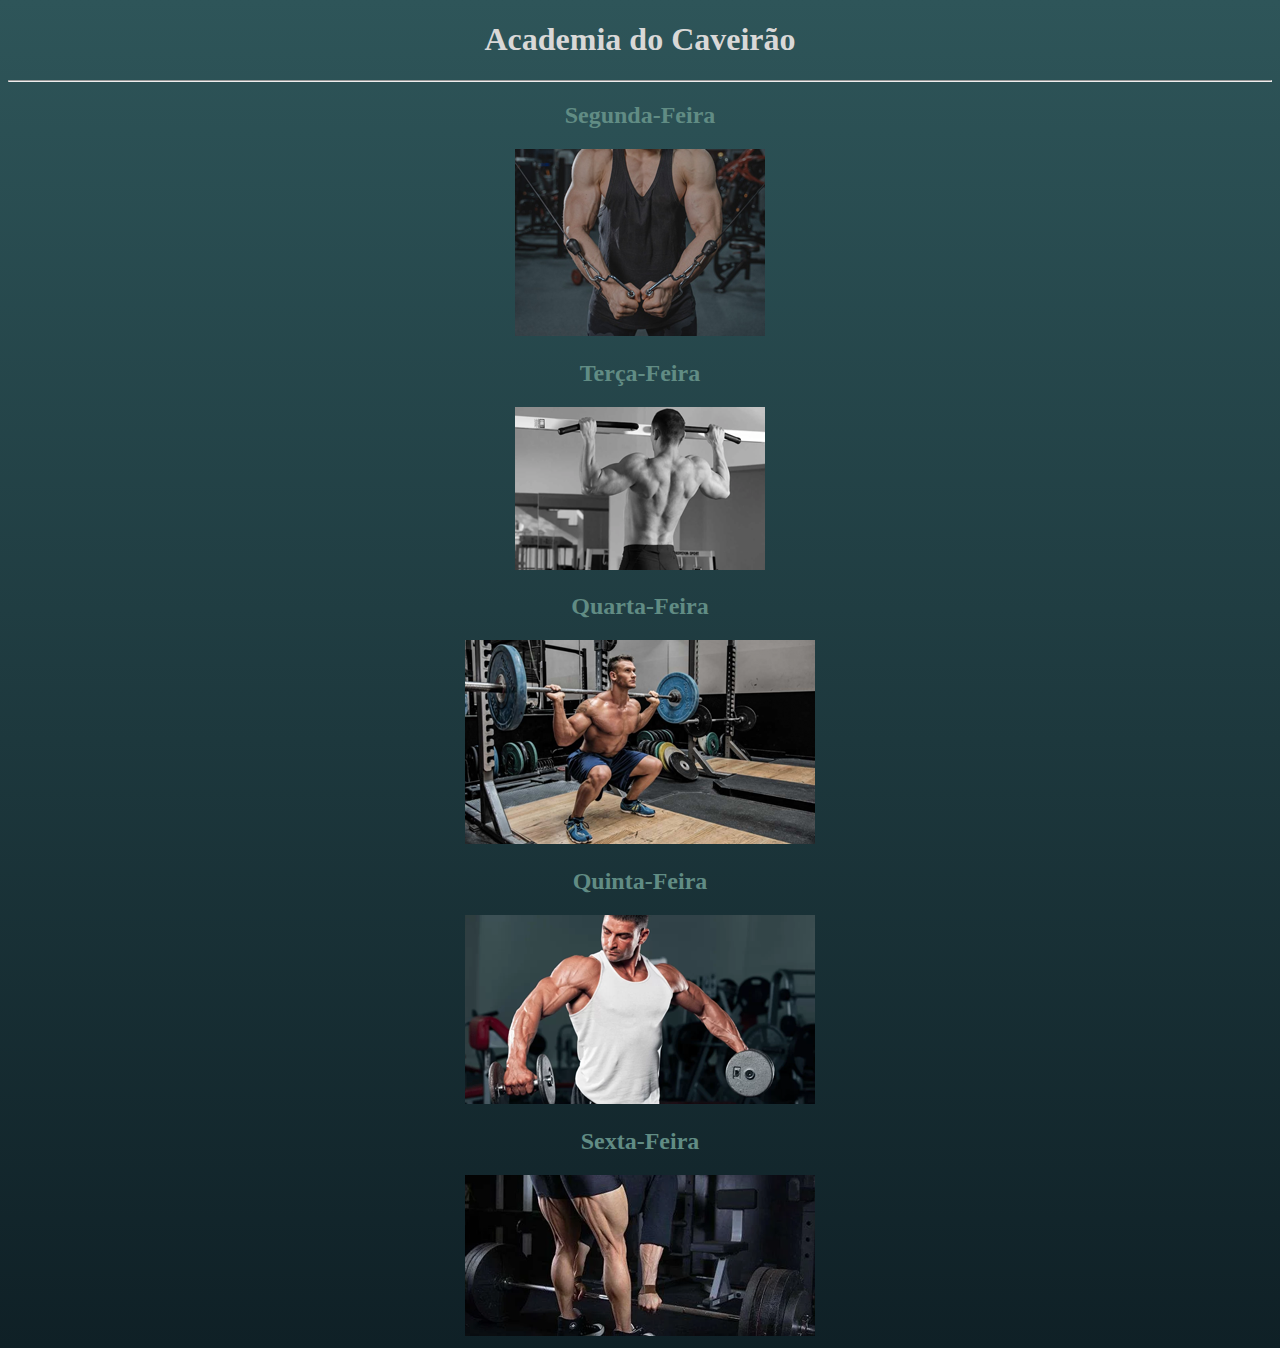
<file: index.html>
<!DOCTYPE html>
<html lang="pt-BR">
<head>
    <meta charset="UTF-8">
    <meta name="viewport" content="width=device-width, initial-scale=1.0">
    <link rel="shortcut icon" href="logo.ico" type="image/x-icon">
    <title>Academia do Caveirão</title>
    <style>
        div{
            text-align: center;
        }
        body{
            /*background-color: #8C6927;*/
            background-image: linear-gradient(to top, #0F2026, #2E5559);
        }
        h1{
            color:#D9D8D7;
        }
        h2{
            color: #618C84;
        }
    </style>
</head>
<body>
    <div>
        <h1>Academia do Caveirão</h1>
        <hr>
        <h2>Segunda-Feira</h2>
        <a href="Segunda.html"><img src="imagens/inicio/segunda-inicio.png" alt=""></a>
        <h2>Terça-Feira</h2>
        <a href="terça.html"><img src="imagens/inicio/terça-inicio.png" alt=""></a>
        <h2>Quarta-Feira</h2>
        <a href="quarta.html"><img src="imagens/inicio/quarta-inicio.png" alt=""></a>
        <h2>Quinta-Feira</h2>
        <a href="quinta.html"> <img src="imagens/inicio/quinta-inicio.png" alt=""></a>
        <h2>Sexta-Feira</h2>
        <a href="sexta.html"><img src="imagens/inicio/sexta-inicio.png" alt=""></a>
    </div>
</body>
</html>
</file>
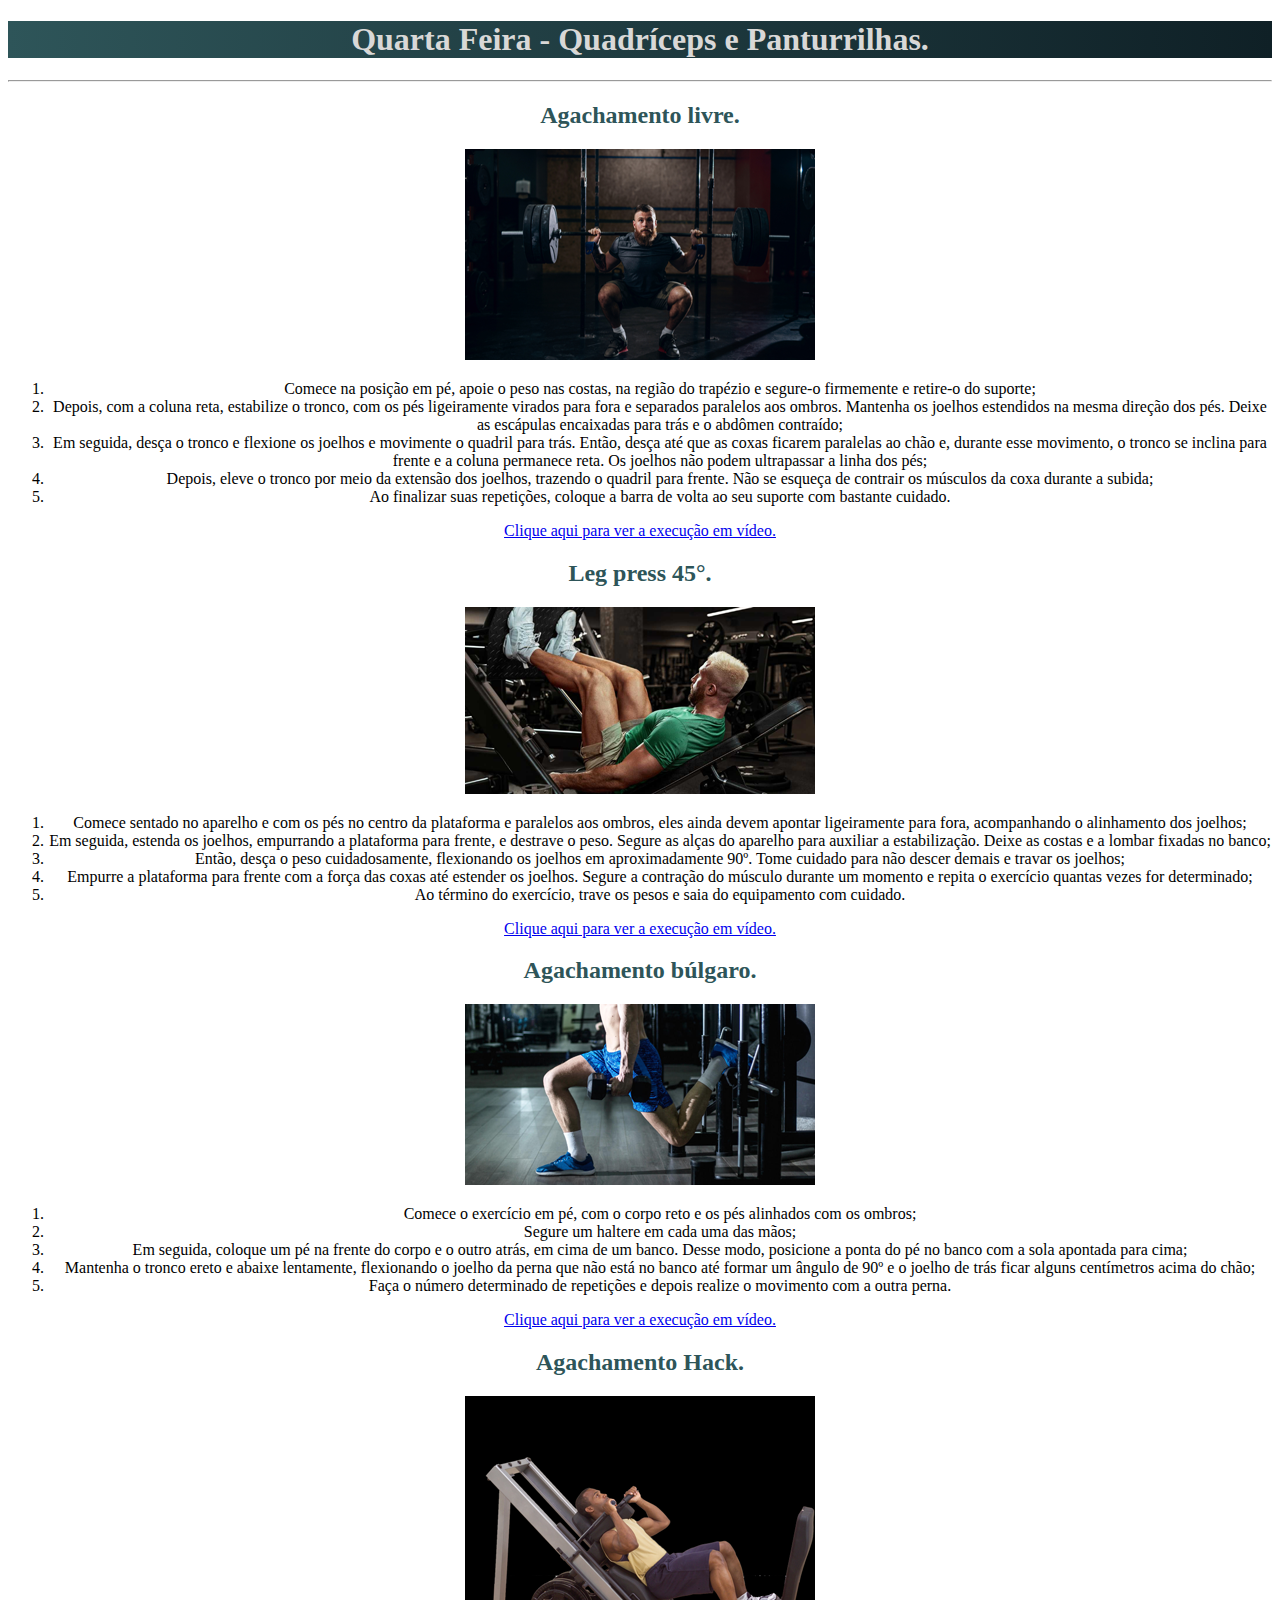
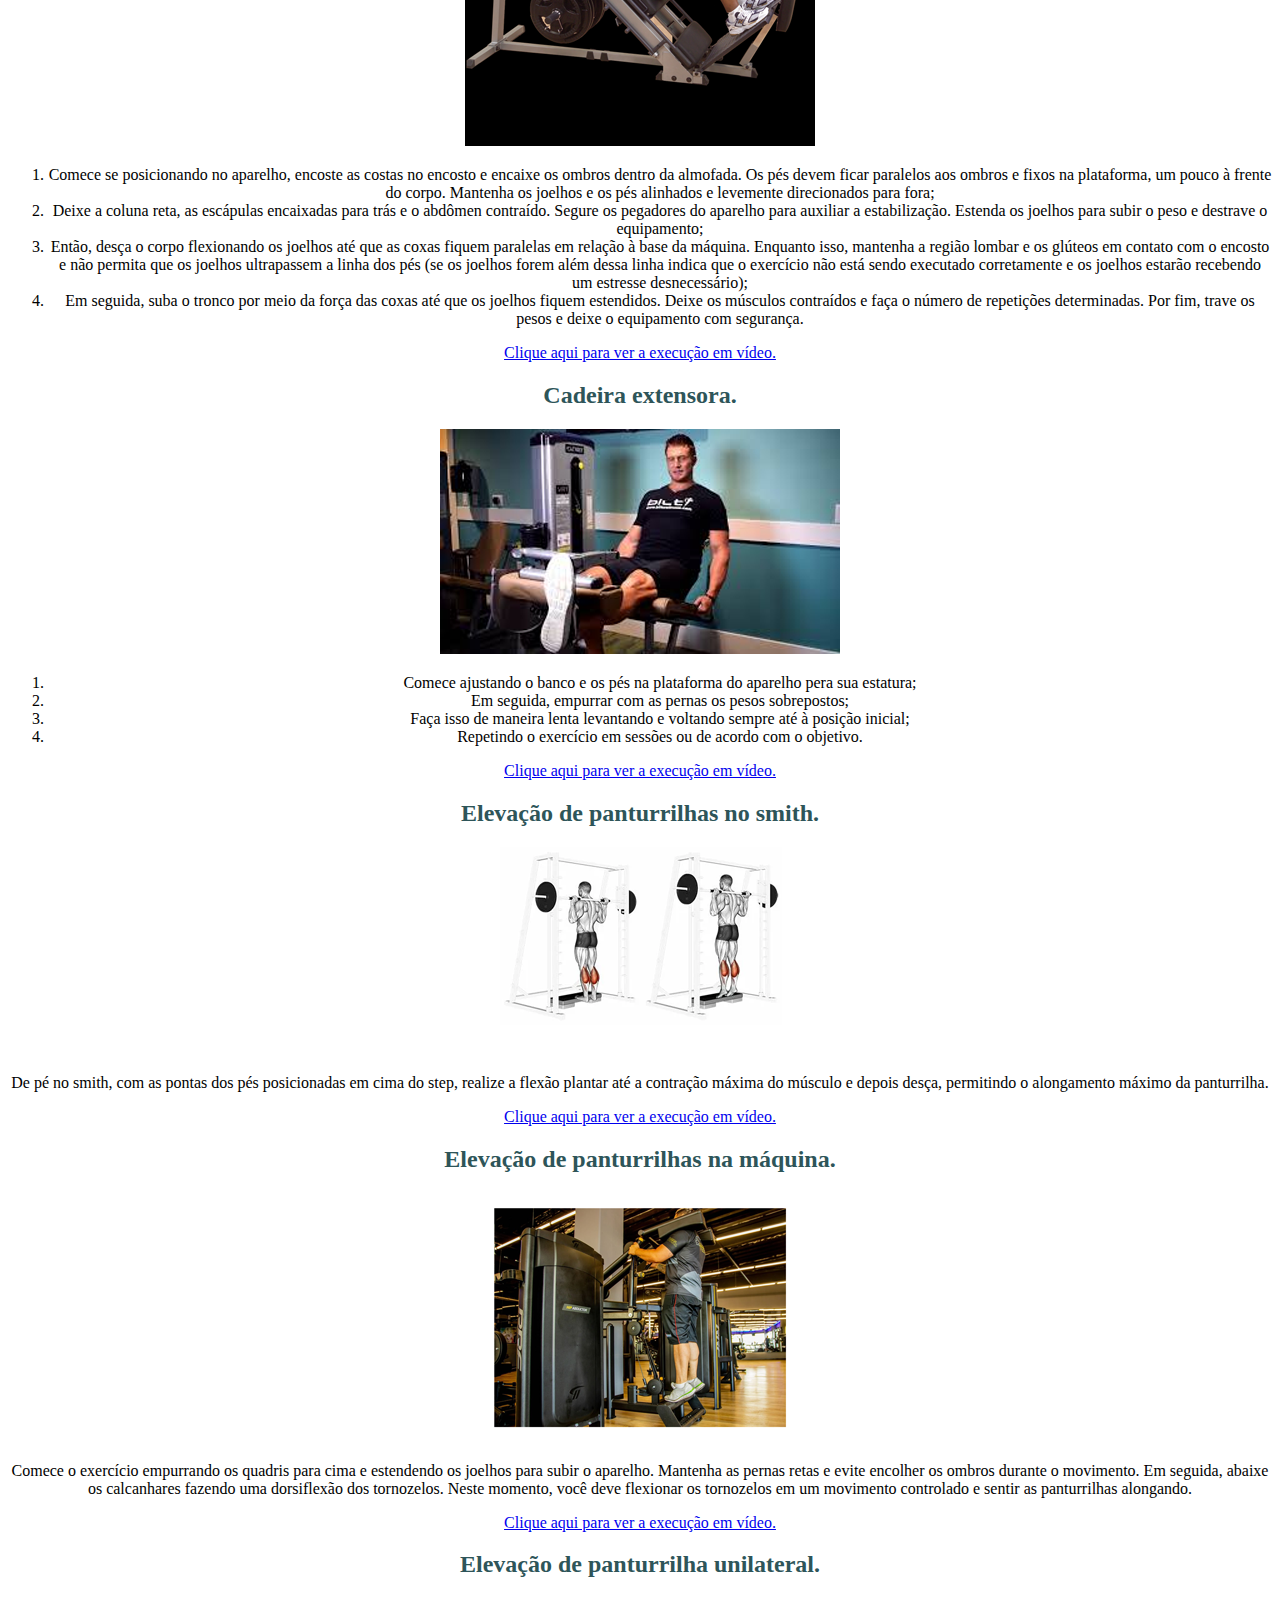
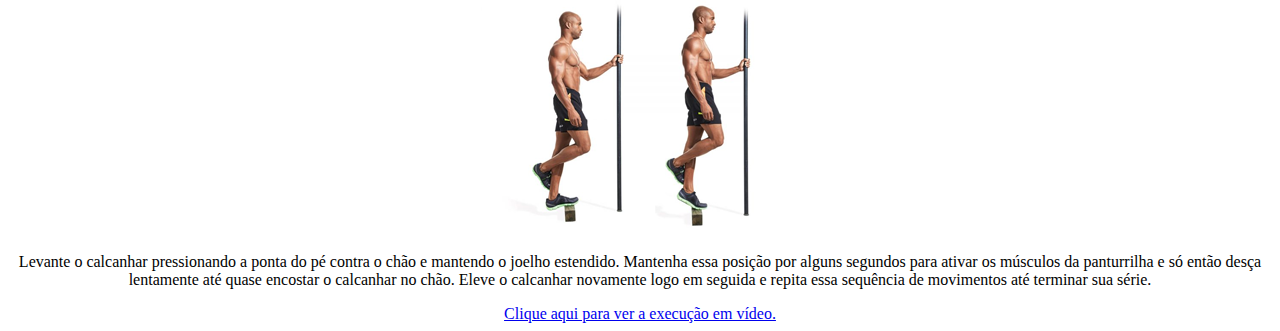
<file: quarta.html>
<!DOCTYPE html>
<html lang="pt-BR">
<head>
    <meta charset="UTF-8">
    <meta name="viewport" content="width=device-width, initial-scale=1.0">
    <link rel="shortcut icon" href="logo.ico" type="image/x-icon">
    <title>Quarta-Feira</title>
    <link rel="stylesheet" href="style.css">
</head>
<body>
    <h1>Quarta Feira - Quadríceps e Panturrilhas.</h1>
    <hr>
    <h2>Agachamento livre.</h2>
    <img src="imagens/quarta/agachamentolivre.png" alt="">
    <ol>
        <li>Comece na posição em pé, apoie o peso nas costas, na região do trapézio e segure-o firmemente e retire-o do suporte; </li>
        <li>Depois, com a coluna reta, estabilize o tronco, com os pés ligeiramente virados para fora e separados paralelos aos ombros. Mantenha os joelhos estendidos na mesma direção dos pés. Deixe as escápulas encaixadas para trás e o abdômen contraído;</li>
        <li>Em seguida, desça o tronco e flexione os joelhos e movimente o quadril para trás. Então, desça até que as coxas ficarem paralelas ao chão e, durante esse movimento, o tronco se inclina para frente e a coluna permanece reta. Os joelhos não podem ultrapassar a linha dos pés;</li>
        <li>Depois, eleve o tronco por meio da extensão dos joelhos, trazendo o quadril para frente. Não se esqueça de contrair os músculos da coxa durante a subida;</li>
        <li>Ao finalizar suas repetições, coloque a barra de volta ao seu suporte com bastante cuidado.</li>
    </ol>
    <a href="https://www.tiktok.com/@fernandocantarelli/video/7263574080886983942?is_from_webapp=1&sender_device=pc" target="external">Clique aqui para ver a execução em vídeo.</a>

    <h2>Leg press 45°.</h2>
    <img src="imagens/quarta/leg.png" alt="">
    <ol>
        <li>Comece sentado no aparelho e com os pés no centro da plataforma e paralelos aos ombros, eles ainda devem apontar ligeiramente para fora, acompanhando o alinhamento dos joelhos;</li>
        <li>Em seguida, estenda os joelhos, empurrando a plataforma para frente, e destrave o peso. Segure as alças do aparelho para auxiliar a estabilização. Deixe as costas e a lombar fixadas no banco;</li>
        <li>Então, desça o peso cuidadosamente, flexionando os joelhos em aproximadamente 90º. Tome cuidado para não descer demais e travar os joelhos;</li>
        <li>Empurre a plataforma para frente com a força das coxas até estender os joelhos. Segure a contração do músculo durante um momento e repita o exercício quantas vezes for determinado;</li>
        <li>Ao término do exercício, trave os pesos e saia do equipamento com cuidado.</li>
    </ol>
    <a href="https://www.tiktok.com/@gabriel_mtss/video/7256992316743814405?is_from_webapp=1&sender_device=pc" target="external">Clique aqui para ver a execução em vídeo.</a>

    <h2>Agachamento búlgaro.</h2>
    <img src="imagens/quarta/búlgaro.png" alt="">
    <ol>
        <li>Comece o exercício em pé, com o corpo reto e os pés alinhados com os ombros;</li>
        <li>Segure um haltere em cada uma das mãos; </li>
        <li>Em seguida, coloque um pé na frente do corpo e o outro atrás, em cima de um banco. Desse modo, posicione a ponta do pé no banco com a sola apontada para cima;</li>
        <li>Mantenha o tronco ereto e abaixe lentamente, flexionando o joelho da perna que não está no banco até formar um ângulo de 90º e o joelho de trás ficar alguns centímetros acima do chão;</li>
        <li>Faça o número determinado de repetições e depois realize o movimento com a outra perna. </li>
    </ol>
    <a href="https://www.tiktok.com/@fernandocantarelli/video/7122843706838781190?is_from_webapp=1&sender_device=pc" target="external">Clique aqui para ver a execução em vídeo.</a>

    <h2>Agachamento Hack.</h2>
    <img src="imagens/quarta/hack.png" alt="">
    <ol>
        <li>Comece se posicionando no aparelho, encoste as costas no encosto e encaixe os ombros dentro da almofada. Os pés devem ficar paralelos aos ombros e fixos na plataforma, um pouco à frente do corpo. Mantenha os joelhos e os pés alinhados e levemente direcionados para fora;</li>
        <li>Deixe a coluna reta, as escápulas encaixadas para trás e o abdômen contraído. Segure os pegadores do aparelho para auxiliar a estabilização. Estenda os joelhos para subir o peso e destrave o equipamento;</li>
        <li>Então, desça o corpo flexionando os joelhos até que as coxas fiquem paralelas em relação à base da máquina. Enquanto isso, mantenha a região lombar e os glúteos em contato com o encosto e não permita que os joelhos ultrapassem a linha dos pés (se os joelhos forem além dessa linha indica que o exercício não está sendo executado corretamente e os joelhos estarão recebendo um estresse desnecessário);</li>
        <li>Em seguida, suba o tronco por meio da força das coxas até que os joelhos fiquem estendidos. Deixe os músculos contraídos e faça o número de repetições determinadas. Por fim, trave os pesos e deixe o equipamento com segurança.</li>
    </ol>
    <a href="https://www.tiktok.com/@luizminhaneli_/video/7195545753534745862?is_from_webapp=1&sender_device=pc" target="external">Clique aqui para ver a execução em vídeo.</a>

    <h2>Cadeira extensora.</h2>
    <img src="imagens/quarta/cadeiraextensora.png" alt="">
    <ol>
        <li>Comece ajustando o banco e os pés na plataforma do aparelho pera sua estatura;</li>
        <li>Em seguida, empurrar com as pernas os pesos sobrepostos;</li>
        <li>Faça isso de maneira lenta levantando e voltando sempre até à posição inicial;</li>
        <li>Repetindo o exercício em sessões ou de acordo com o objetivo.</li>
    </ol>
    <a href="https://www.tiktok.com/@fernandocantarelli/video/7213743711723801861?is_from_webapp=1&sender_device=pc" target="external">Clique aqui para ver a execução em vídeo.</a>
    
    <h2>Elevação de panturrilhas no smith.</h2>
    <img src="imagens/quarta/panturrilhasmith.png" alt="">
    <p>De pé no smith, com as pontas dos pés posicionadas em cima do step, realize a flexão plantar até a contração máxima do músculo e depois desça, permitindo o alongamento máximo da panturrilha.</p>
    <a href="https://www.tiktok.com/@treinadormorin/video/7063222727217253637?is_from_webapp=1&sender_device=pc" target="external">Clique aqui para ver a execução em vídeo.</a>

    <h2>Elevação de panturrilhas na máquina.</h2>
    <img src="imagens/quarta/panturrilhamaquina.png" alt="">
    <p>Comece o exercício empurrando os quadris para cima e estendendo os joelhos para subir o aparelho. Mantenha as pernas retas e evite encolher os ombros durante o movimento. Em seguida, abaixe os calcanhares fazendo uma dorsiflexão dos tornozelos. Neste momento, você deve flexionar os tornozelos em um movimento controlado e sentir as panturrilhas alongando.</p>
    <a href="https://www.tiktok.com/@laerciorefundini/video/7138122530094648582?is_from_webapp=1&sender_device=pc" target="external">Clique aqui para ver a execução em vídeo.</a>

    <h2>Elevação de panturrilha unilateral.</h2>
    <img src="imagens/quarta/panturrilhaunilateral.png" alt="">
    <p>Levante o calcanhar pressionando a ponta do pé contra o chão e mantendo o joelho estendido. Mantenha essa posição por alguns segundos para ativar os músculos da panturrilha e só então desça lentamente até quase encostar o calcanhar no chão. Eleve o calcanhar novamente logo em seguida e repita essa sequência de movimentos até terminar sua série.</p>
    <a href="https://www.tiktok.com/@alex.bevilaqua/video/7087886390461025542?is_from_webapp=1&sender_device=pc" target="external">Clique aqui para ver a execução em vídeo.</a>
</body>
</html>
</file>
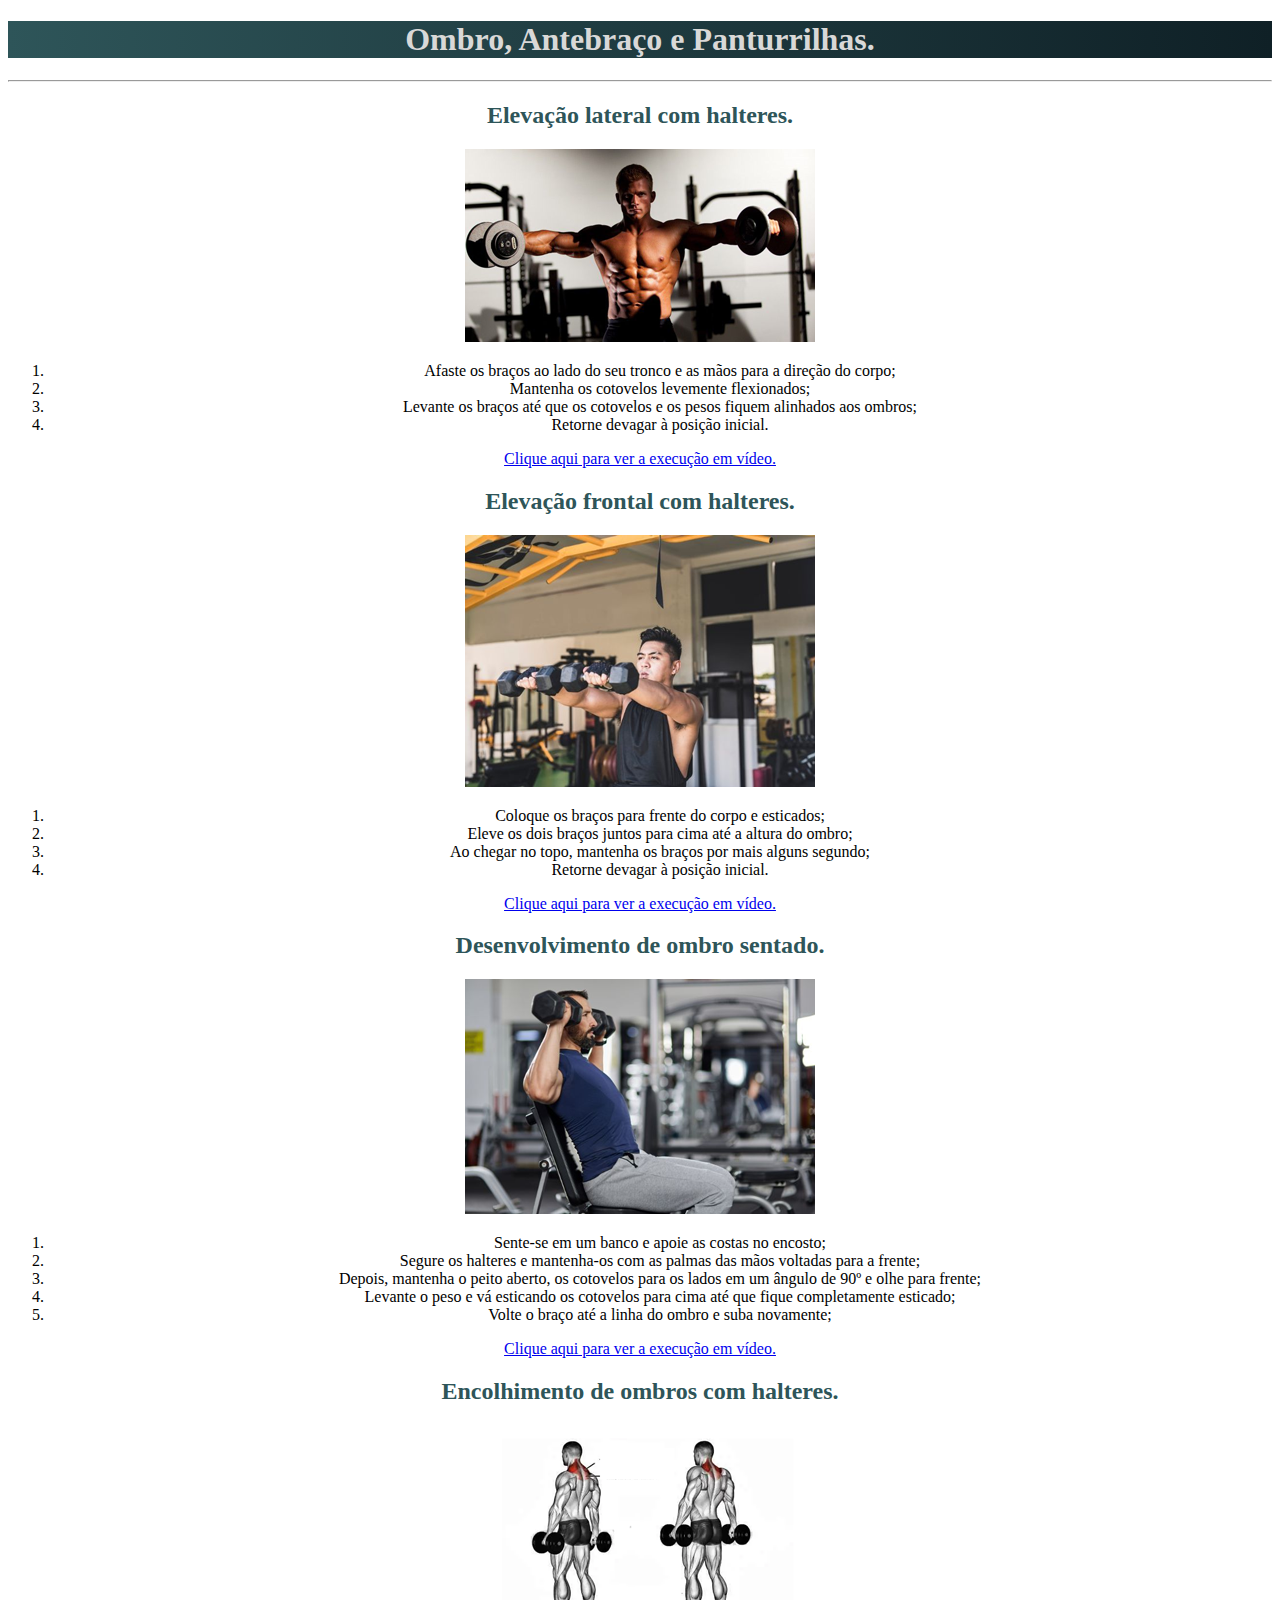
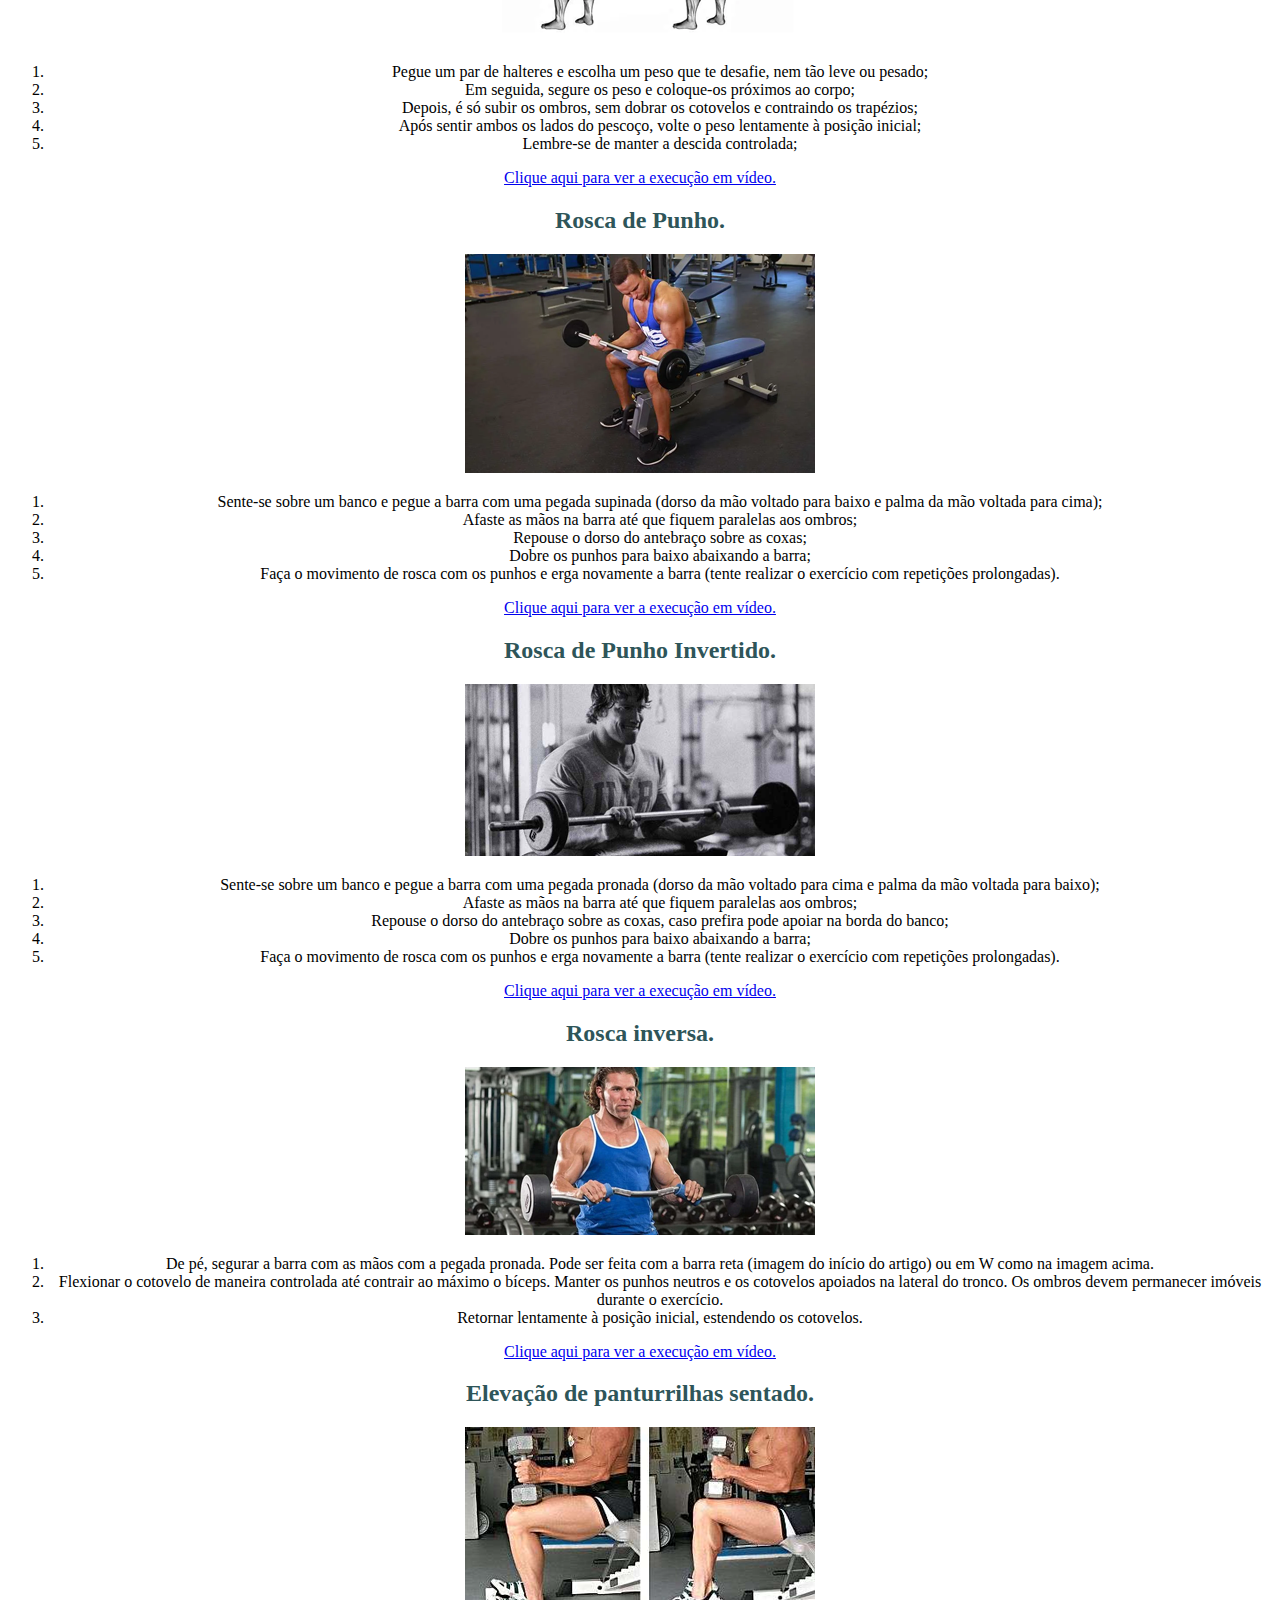
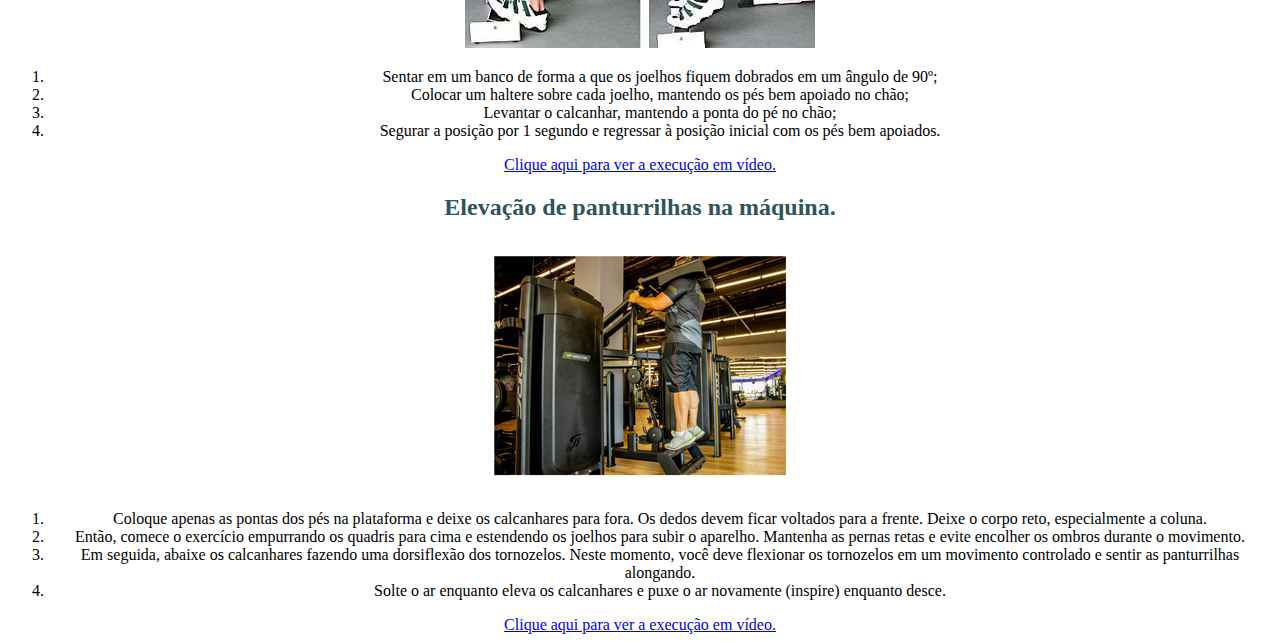
<file: quinta.html>
<!DOCTYPE html>
<html lang="pt-BR">
<head>
    <meta charset="UTF-8">
    <meta name="viewport" content="width=device-width, initial-scale=1.0">
    <link rel="shortcut icon" href="logo.ico" type="image/x-icon">
    <title>Quinta-Feira</title>
    <link rel="stylesheet" href="style.css">
</head>
<body>
    <h1>Ombro, Antebraço e Panturrilhas.</h1>
    <hr>
    <h2>Elevação lateral com halteres.</h2>
    <img src="imagens/quinta/elevaçãolateral.png" alt="">
    <ol>
        <li>Afaste os braços ao lado do seu tronco e as mãos para a direção do corpo;</li>
        <li>Mantenha os cotovelos levemente flexionados;</li>
        <li>Levante os braços até que os cotovelos e os pesos fiquem alinhados aos ombros;</li>
        <li>Retorne devagar à posição inicial.</li>
    </ol>
    <a href="https://www.tiktok.com/@fernandocantarelli/video/7278762240050875654?is_from_webapp=1&sender_device=pc" target="external">Clique aqui para ver a execução em vídeo.</a>

    <h2>Elevação frontal com halteres.</h2>
    <img src="imagens/quinta/elevaçãofrontal.png" alt="">
    <ol>
        <li>Coloque os braços para frente do corpo e esticados;</li>
        <li>Eleve os dois braços juntos para cima até a altura do ombro;</li>
        <li>Ao chegar no topo, mantenha os braços por mais alguns segundo;</li>
        <li>Retorne devagar à posição inicial.</li>
    </ol>
    <a href="https://www.tiktok.com/@guilhermeern/video/7140650090737290501?is_from_webapp=1&sender_device=pc" target="external">Clique aqui para ver a execução em vídeo.</a>
    
    <h2>Desenvolvimento de ombro sentado.</h2>
    <img src="imagens/quinta/desenvolvimento.png" alt="">
    <ol>
        <li>Sente-se em um banco e apoie as costas no encosto;</li>
        <li>Segure os halteres e mantenha-os com as palmas das mãos voltadas para a frente;</li>
        <li>Depois, mantenha o peito aberto, os cotovelos para os lados em um ângulo de 90º e olhe para frente;</li>
        <li>Levante o peso e vá esticando os cotovelos para cima até que fique completamente esticado;</li>
        <li>Volte o braço até a linha do ombro e suba novamente;</li>
    </ol>
    <a href="https://www.tiktok.com/@joaoaffonseca/video/7190420721770827014?is_from_webapp=1&sender_device=pc" target="external">Clique aqui para ver a execução em vídeo.</a>

    <h2>Encolhimento de ombros com halteres.</h2>
    <img src="imagens/quinta/encolhimentoombro.png" alt="">
    <ol>
        <li>Pegue um par de halteres e escolha um peso que te desafie, nem tão leve ou pesado;</li>
        <li>Em seguida, segure os peso e coloque-os próximos ao corpo;</li>
        <li>Depois, é só subir os ombros, sem dobrar os cotovelos e contraindo os trapézios;</li>
        <li>Após sentir ambos os lados do pescoço, volte o peso lentamente à posição inicial;</li>
        <li>Lembre-se de manter a descida controlada;</li>
    </ol>
    <a href="https://www.tiktok.com/@miqueiasalvespersonal/video/7232434805487570181?is_from_webapp=1&sender_device=pc" target="external">Clique aqui para ver a execução em vídeo.</a>

    <h2>Rosca de Punho.</h2>
    <img src="imagens/quinta/roscapunho.png" alt="">
    <ol>
        <li>Sente-se sobre um banco e pegue a barra com uma pegada supinada (dorso da mão voltado para baixo e palma da mão voltada para cima);</li>
        <li>Afaste as mãos na barra até que fiquem paralelas aos ombros;</li>
        <li>Repouse o dorso do antebraço sobre as coxas;</li>
        <li>Dobre os punhos para baixo abaixando a barra;</li>
        <li>Faça o movimento de rosca com os punhos e erga novamente a barra (tente realizar o exercício com repetições prolongadas).</li>
    </ol>
    <a href="https://www.youtube.com/shorts/ugSE-3Ex2bU?feature=share" target="external">Clique aqui para ver a execução em vídeo.</a>

    <h2>Rosca de Punho Invertido.</h2>
    <img src="imagens/quinta/roscapunhoinversa.png" alt="">
    <ol>
        <li>Sente-se sobre um banco e pegue a barra com uma pegada pronada (dorso da mão voltado para cima e palma da mão voltada para baixo);</li>
        <li>Afaste as mãos na barra até que fiquem paralelas aos ombros;</li>
        <li>Repouse o dorso do antebraço sobre as coxas, caso prefira pode apoiar na borda do banco;</li>
        <li>Dobre os punhos para baixo abaixando a barra;</li>
        <li>Faça o movimento de rosca com os punhos e erga novamente a barra (tente realizar o exercício com repetições prolongadas).</li>
    </ol>
    <a href="https://www.tiktok.com/@lucasnasco/video/7220056954322914565?is_from_webapp=1&sender_device=pc" target="external">Clique aqui para ver a execução em vídeo.</a>

    <h2>Rosca inversa.</h2>
    <img src="imagens/quinta/roscainversa.png" alt="">
    <ol>
        <li>De pé, segurar a barra com as mãos com a pegada pronada. Pode ser feita com a barra reta (imagem do início do artigo) ou em W como na imagem acima.</li>
        <li>Flexionar o cotovelo de maneira controlada até contrair ao máximo o bíceps. Manter os punhos neutros e os cotovelos apoiados na lateral do tronco. Os ombros devem permanecer imóveis durante o exercício.</li>
        <li> Retornar lentamente à posição inicial, estendendo os cotovelos.</li>
    </ol>
    <a href="https://www.tiktok.com/@vinycastroteam/video/7079038057336343813?is_from_webapp=1&sender_device=pc" target="external">Clique aqui para ver a execução em vídeo.</a>

    <h2>Elevação de panturrilhas sentado.</h2>
    <img src="imagens/quinta/panturrilhasentado.png" alt="">
    <ol>
        <li>Sentar em um banco de forma a que os joelhos fiquem dobrados em um ângulo de 90º;</li>
        <li>Colocar um haltere sobre cada joelho, mantendo os pés bem apoiado no chão;</li>
        <li>Levantar o calcanhar, mantendo a ponta do pé no chão;</li>
        <li>Segurar a posição por 1 segundo e regressar à posição inicial com os pés bem apoiados.</li>
    </ol>
    <a href="https://www.youtube.com/shorts/vri_GbfsLJA?feature=share" target="external">Clique aqui para ver a execução em vídeo.</a>

    <h2>Elevação de panturrilhas na máquina.</h2>
    <img src="imagens/quinta/panturrilhamaquina.png" alt="">
    <ol>
        <li>Coloque apenas as pontas dos pés na plataforma e deixe os calcanhares para fora. Os dedos devem ficar voltados para a frente. Deixe o corpo reto, especialmente a coluna. </li>
        <li>Então, comece o exercício empurrando os quadris para cima e estendendo os joelhos para subir o aparelho. Mantenha as pernas retas e evite encolher os ombros durante o movimento.</li>
        <li>Em seguida, abaixe os calcanhares fazendo uma dorsiflexão dos tornozelos. Neste momento, você deve flexionar os tornozelos em um movimento controlado e sentir as panturrilhas alongando.</li>
        <li>Solte o ar enquanto eleva os calcanhares e puxe o ar novamente (inspire) enquanto desce.</li>
    </ol>
    <a href="https://www.tiktok.com/@laerciorefundini/video/7138122530094648582?is_from_webapp=1&sender_device=pc" target="external">Clique aqui para ver a execução em vídeo.</a>
</body>
</html>
</file>
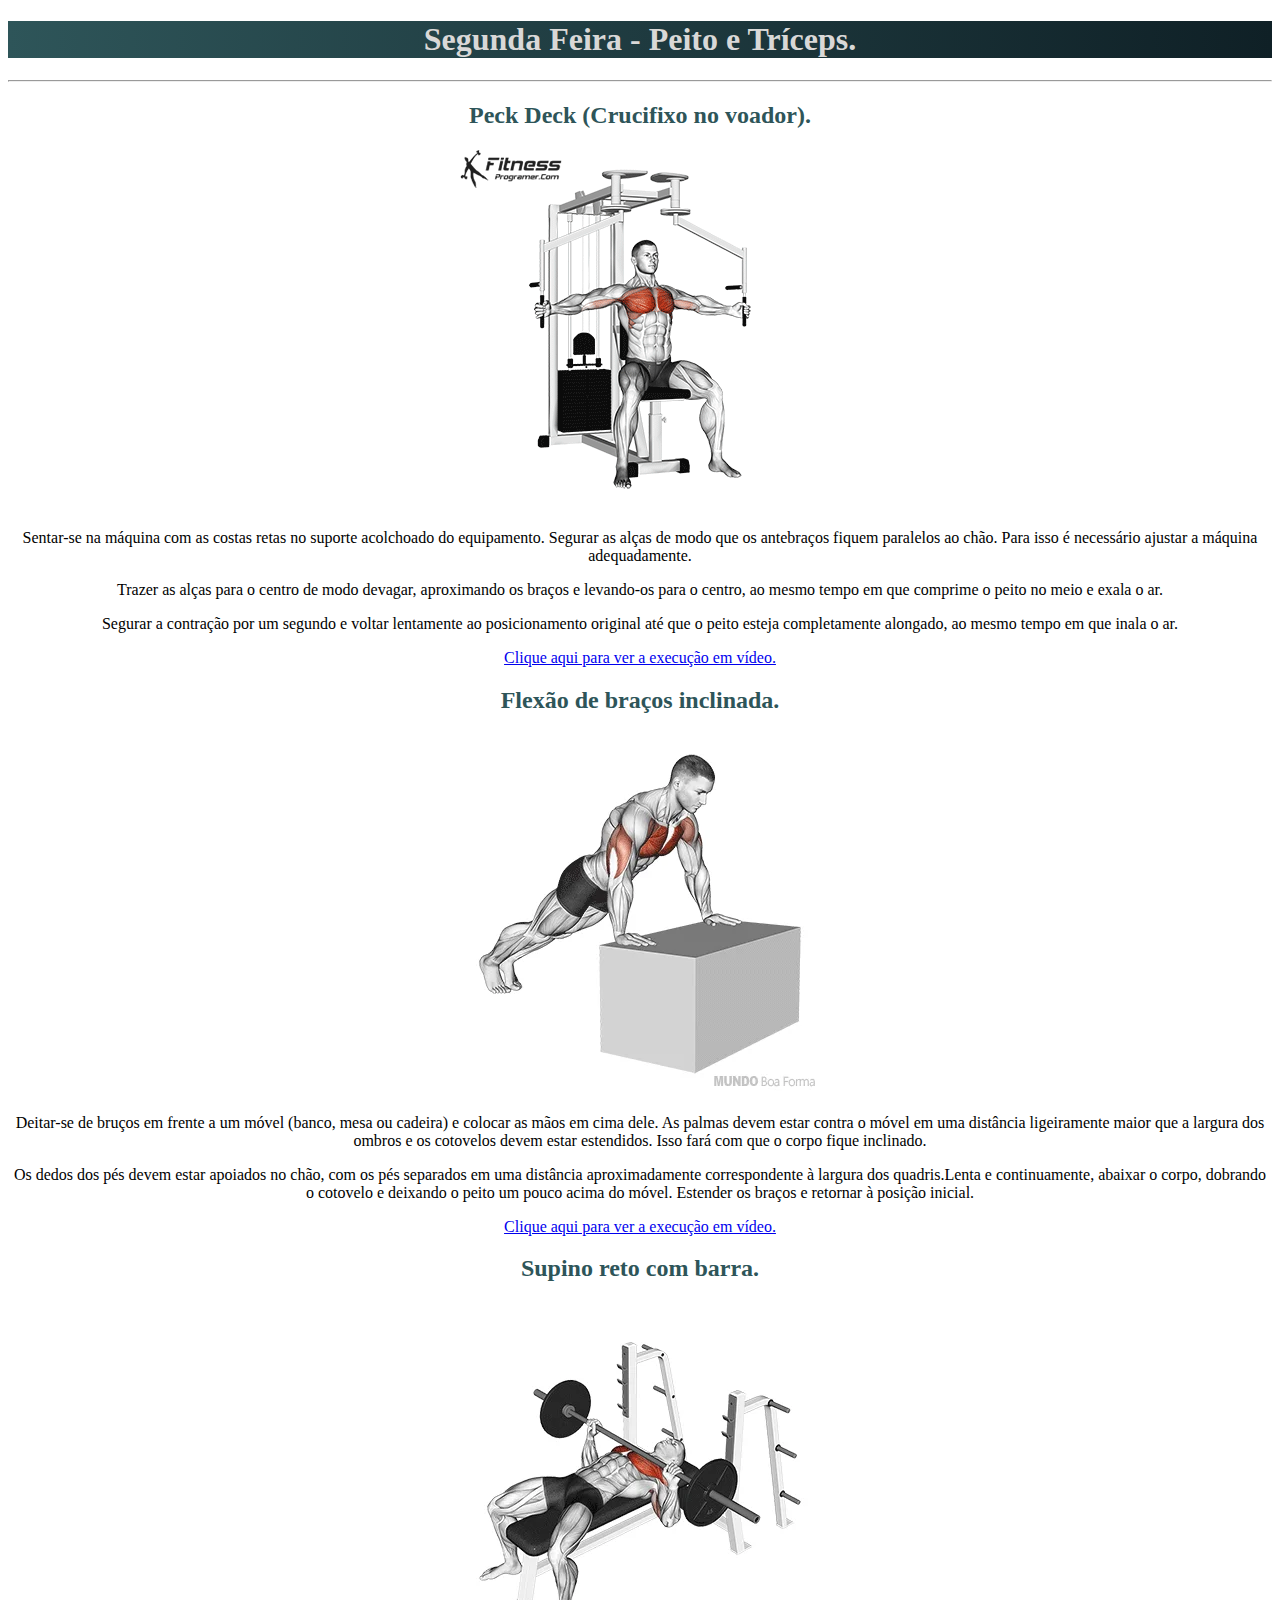
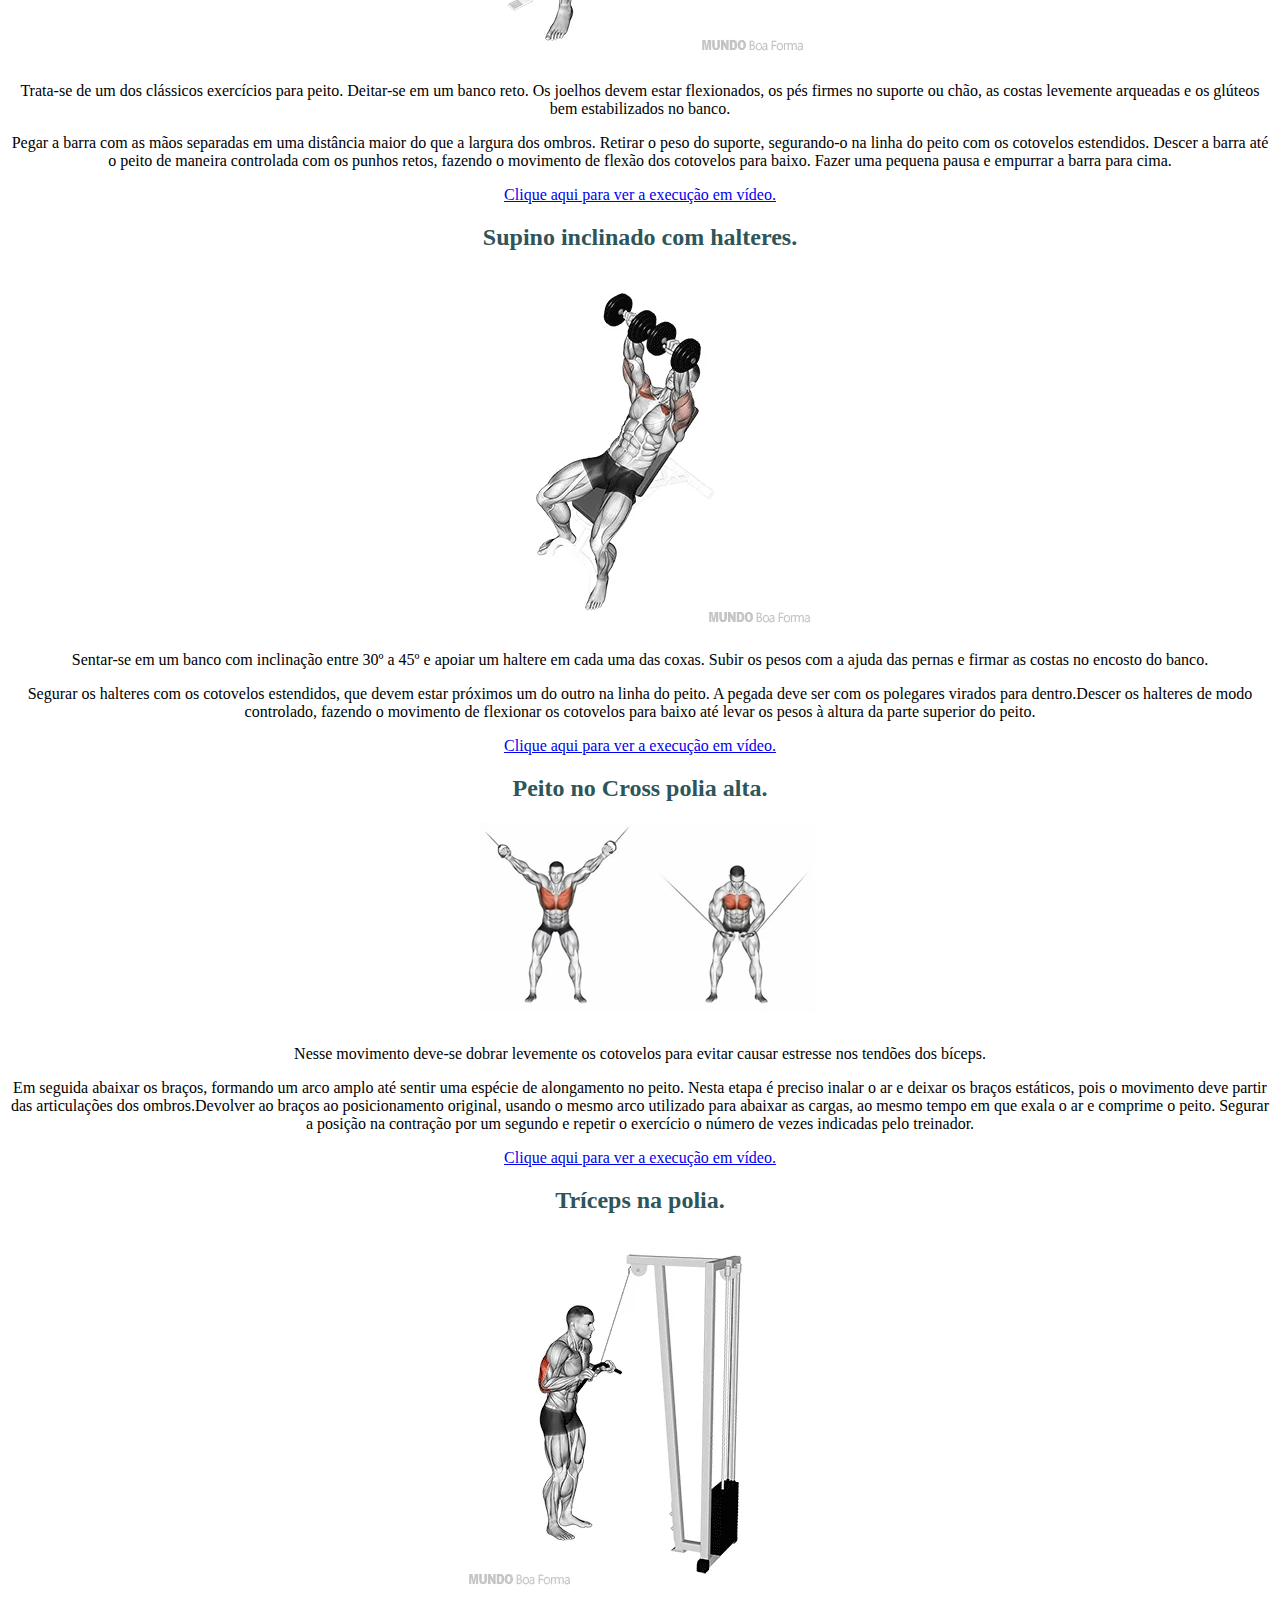
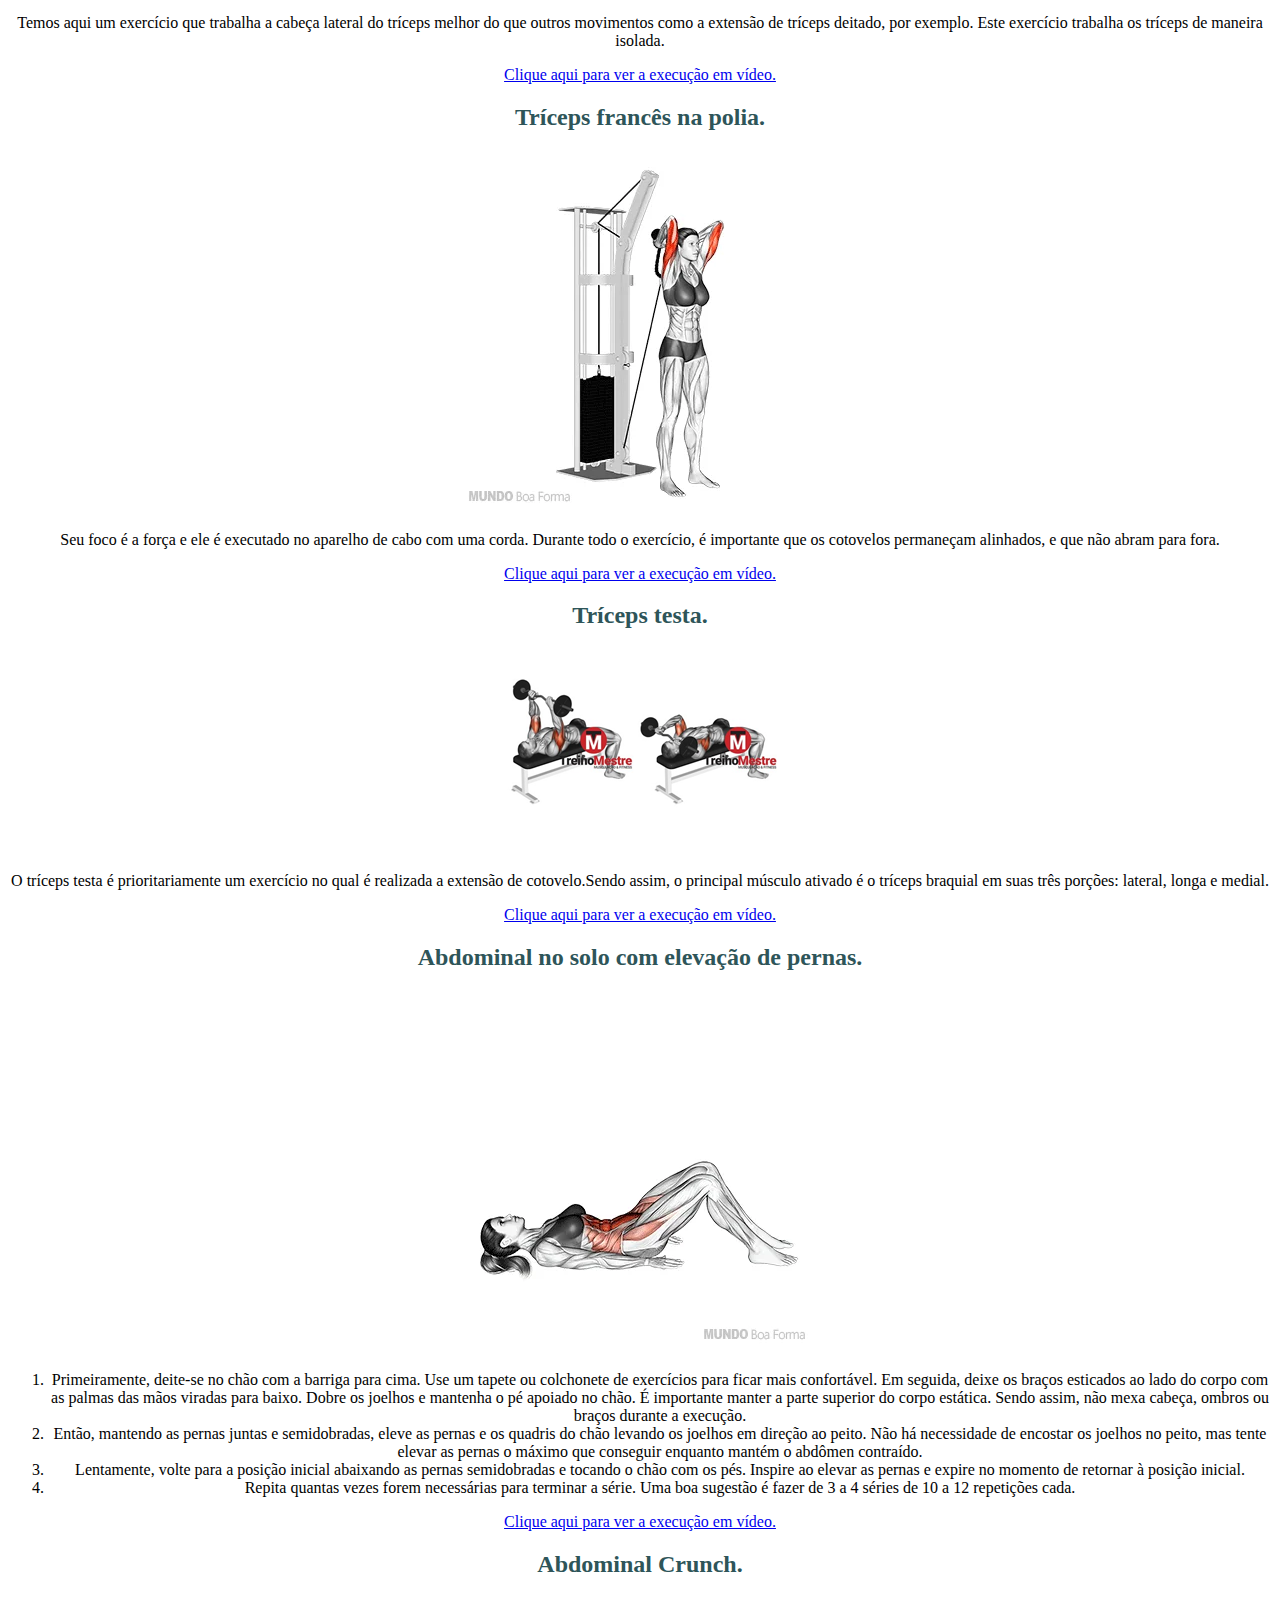
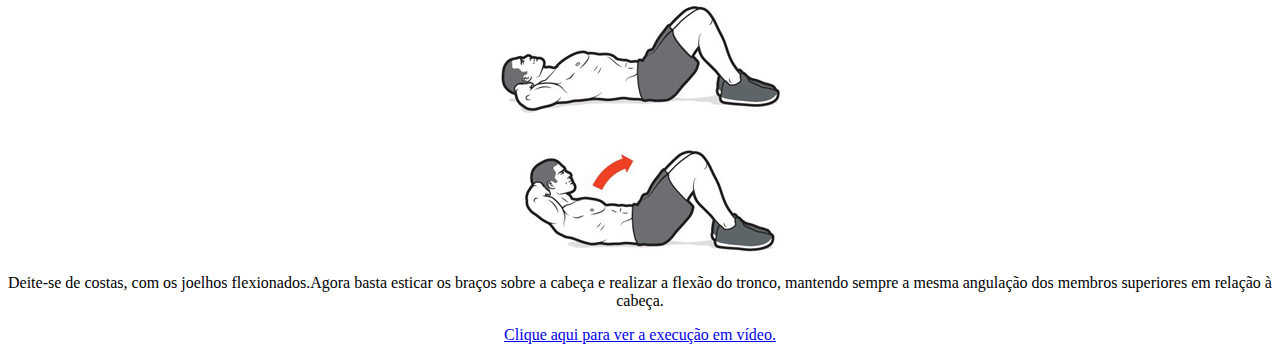
<file: Segunda.html>
<!DOCTYPE html>
<html lang="pt-BR">
<head>
    <meta charset="UTF-8">
    <meta name="viewport" content="width=device-width, initial-scale=1.0">
    <link rel="shortcut icon" href="logo.ico" type="image/x-icon">
    <title>Segunda-Feira</title>
    <link rel="stylesheet" href="style.css">
</head>
<body>
    <h1>Segunda Feira - Peito e Tríceps.</h1>
    <hr>
    <h2>Peck Deck (Crucifixo no voador).</h2>
    <img src="imagens/segunda/Pec-Deck-Fly.gif" alt="">
    <p>Sentar-se na máquina com as costas retas no suporte acolchoado do equipamento. Segurar as alças de modo que os antebraços fiquem paralelos ao chão. Para isso é necessário ajustar a máquina adequadamente.</p>
    <p>Trazer as alças para o centro de modo devagar, aproximando os braços e levando-os para o centro, ao mesmo tempo em que comprime o peito no meio e exala o ar.</p>
    <p>Segurar a contração por um segundo e voltar lentamente ao posicionamento original até que o peito esteja completamente alongado, ao mesmo tempo em que inala o ar.</p>
    <a href="https://youtube.com/shorts/NSneSDOh9Ls?si=S2FU3fSRDVdHVjq-" target="external">Clique aqui para ver a execução em vídeo.</a>
    
    <h2>Flexão de braços inclinada.</h2>
    <img src="imagens/segunda/flexao-de-bracos-inclinada.webp" alt="">
    <p>Deitar-se de bruços em frente a um móvel (banco, mesa ou cadeira) e colocar as mãos em cima dele. As palmas devem estar contra o móvel em uma distância ligeiramente maior que a largura dos ombros e os cotovelos devem estar estendidos. Isso fará com que o corpo fique inclinado.</p>
    <p>Os dedos dos pés devem estar apoiados no chão, com os pés separados em uma distância aproximadamente correspondente à largura dos quadris.Lenta e continuamente, abaixar o corpo, dobrando o cotovelo e deixando o peito um pouco acima do móvel. Estender os braços e retornar à posição inicial.</p> <a href="https://www.tiktok.com/@toniatto_personal_nutri/video/7231287331032976646?is_from_webapp=1&sender_device=pc" target="external">Clique aqui para ver a execução em vídeo.</a>
    
    <h2>Supino reto com barra.</h2>
    <img src="imagens/segunda/supino-reto.webp" alt="">
    <p>Trata-se de um dos clássicos exercícios para peito. Deitar-se em um banco reto. Os joelhos devem estar flexionados, os pés firmes no suporte ou chão, as costas levemente arqueadas e os glúteos bem estabilizados no banco.</p>
    <p>Pegar a barra com as mãos separadas em uma distância maior do que a largura dos ombros. Retirar o peso do suporte, segurando-o na linha do peito com os cotovelos estendidos. Descer a barra até o peito de maneira controlada com os punhos retos, fazendo o movimento de flexão dos cotovelos para baixo. Fazer uma pequena pausa e empurrar a barra para cima.</p>
    <a href="https://www.tiktok.com/@henrique.dimauro/video/7236526722676559110?is_from_webapp=1&sender_device=pc" target="external">Clique aqui para ver a execução em vídeo.</a>
    
    <h2>Supino inclinado com halteres.</h2>
    <img src="imagens/segunda/supino-inclinado-com-halteres.webp" alt="">
    <p>Sentar-se em um banco com inclinação entre 30º a 45º e apoiar um haltere em cada uma das coxas. Subir os pesos com a ajuda das pernas e firmar as costas no encosto do banco.</p>
    <p>Segurar os halteres com os cotovelos estendidos, que devem estar próximos um do outro na linha do peito. A pegada deve ser com os polegares virados para dentro.Descer os halteres de modo controlado, fazendo o movimento de flexionar os cotovelos para baixo até levar os pesos à altura da parte superior do peito.</p>
    <a href="https://www.tiktok.com/@lucas.piero.personal/video/7195202969313283334?is_from_webapp=1&sender_device=pc" target="external">Clique aqui para ver a execução em vídeo.</a>
    
    <h2>Peito no Cross polia alta.</h2>
    <img src="imagens/segunda/cross.png" alt="">
    <p>Nesse movimento deve-se dobrar levemente os cotovelos para evitar causar estresse nos tendões dos bíceps.</p>
    <p>Em seguida abaixar os braços, formando um arco amplo até sentir uma espécie de alongamento no peito. Nesta etapa é preciso inalar o ar e deixar os braços estáticos, pois o movimento deve partir das articulações dos ombros.Devolver ao braços ao posicionamento original, usando o mesmo arco utilizado para abaixar as cargas, ao mesmo tempo em que exala o ar e comprime o peito. Segurar a posição na contração por um segundo e repetir o exercício o número de vezes indicadas pelo treinador.</p> <a href="https://www.tiktok.com/@guiisantos91/video/7226079380399820037?is_from_webapp=1&sender_device=pc" target="external">Clique aqui para ver a execução em vídeo.</a>
    
    <h2>Tríceps na polia.</h2>
    <img src="imagens/segunda/triceps-puxada-no-pulley.webp" alt="">
    <p>Temos aqui um exercício que trabalha a cabeça lateral do tríceps melhor do que outros movimentos como a extensão de tríceps deitado, por exemplo. Este exercício trabalha os tríceps de maneira isolada.</p>
    <a href="https://www.tiktok.com/@oluixcarlos/video/7168939685425712390?is_from_webapp=1&sender_device=pc" target="external">Clique aqui para ver a execução em vídeo.</a>
    
    <h2>Tríceps francês na polia.</h2>
    <img src="imagens/segunda/triceps-no-pulley-atras-ca-cabeca.webp" alt="">
    <p>Seu foco é a força e ele é executado no aparelho de cabo com uma corda. Durante todo o exercício, é importante que os cotovelos permaneçam alinhados, e que não abram para fora.</p>
    <a href="https://www.tiktok.com/@seupersonalgabriel/video/7276588750552026374?is_from_webapp=1&sender_device=pc" target="external">Clique aqui para ver a execução em vídeo.</a>
    
    <h2>Tríceps testa.</h2>
    <img src="imagens/segunda/triceps-testaa.png" alt="">
    <p>O tríceps testa é prioritariamente um exercício no qual é realizada a extensão de cotovelo.Sendo assim, o principal músculo ativado é o tríceps braquial em suas três porções: lateral, longa e medial.</p>
    <a href="https://www.tiktok.com/@treinadormorin/video/7121678914186906886?is_from_webapp=1&sender_device=pc" target="external">Clique aqui para ver a execução em vídeo.</a>

    <h2>Abdominal no solo com elevação de pernas.</h2>
    <img src="imagens/segunda/abdomenchao.webp" alt="">
    <ol>
        <li>Primeiramente, deite-se no chão com a barriga para cima. Use um tapete ou colchonete de exercícios para ficar mais confortável. Em seguida, deixe os braços esticados ao lado do corpo com as palmas das mãos viradas para baixo. Dobre os joelhos e mantenha o pé apoiado no chão. É importante manter a parte superior do corpo estática. Sendo assim, não mexa cabeça, ombros ou braços durante a execução.</li>
        <li>Então, mantendo as pernas juntas e semidobradas, eleve as pernas e os quadris do chão levando os joelhos em direção ao peito. Não há necessidade de encostar os joelhos no peito, mas tente elevar as pernas o máximo que conseguir enquanto mantém o abdômen contraído.</li>
        <li>Lentamente, volte para a posição inicial abaixando as pernas semidobradas e tocando o chão com os pés. Inspire ao elevar as pernas e expire no momento de retornar à posição inicial.</li>
        <li>Repita quantas vezes forem necessárias para terminar a série. Uma boa sugestão é fazer de 3 a 4 séries de 10 a 12 repetições cada.</li>
    </ol>
    <a href="https://www.tiktok.com/@vitorsilvatreinador/video/7151033650811768069?is_from_webapp=1&sender_device=pc" target="_blank">Clique aqui para ver a execução em vídeo.</a>

    <h2>Abdominal Crunch.</h2>
    <img src="imagens/segunda/crunch.png" alt="">
    <p>Deite-se de costas, com os joelhos flexionados.Agora basta esticar os braços sobre a cabeça e realizar a flexão do tronco, mantendo sempre a mesma angulação dos membros superiores em relação à cabeça.</p>
    <a href="https://www.tiktok.com/@ramireztreinador/video/7255726472327859462?is_from_webapp=1&sender_device=pc" target="_blank">Clique aqui para ver a execução em vídeo.</a>


</body>
</html>
</file>
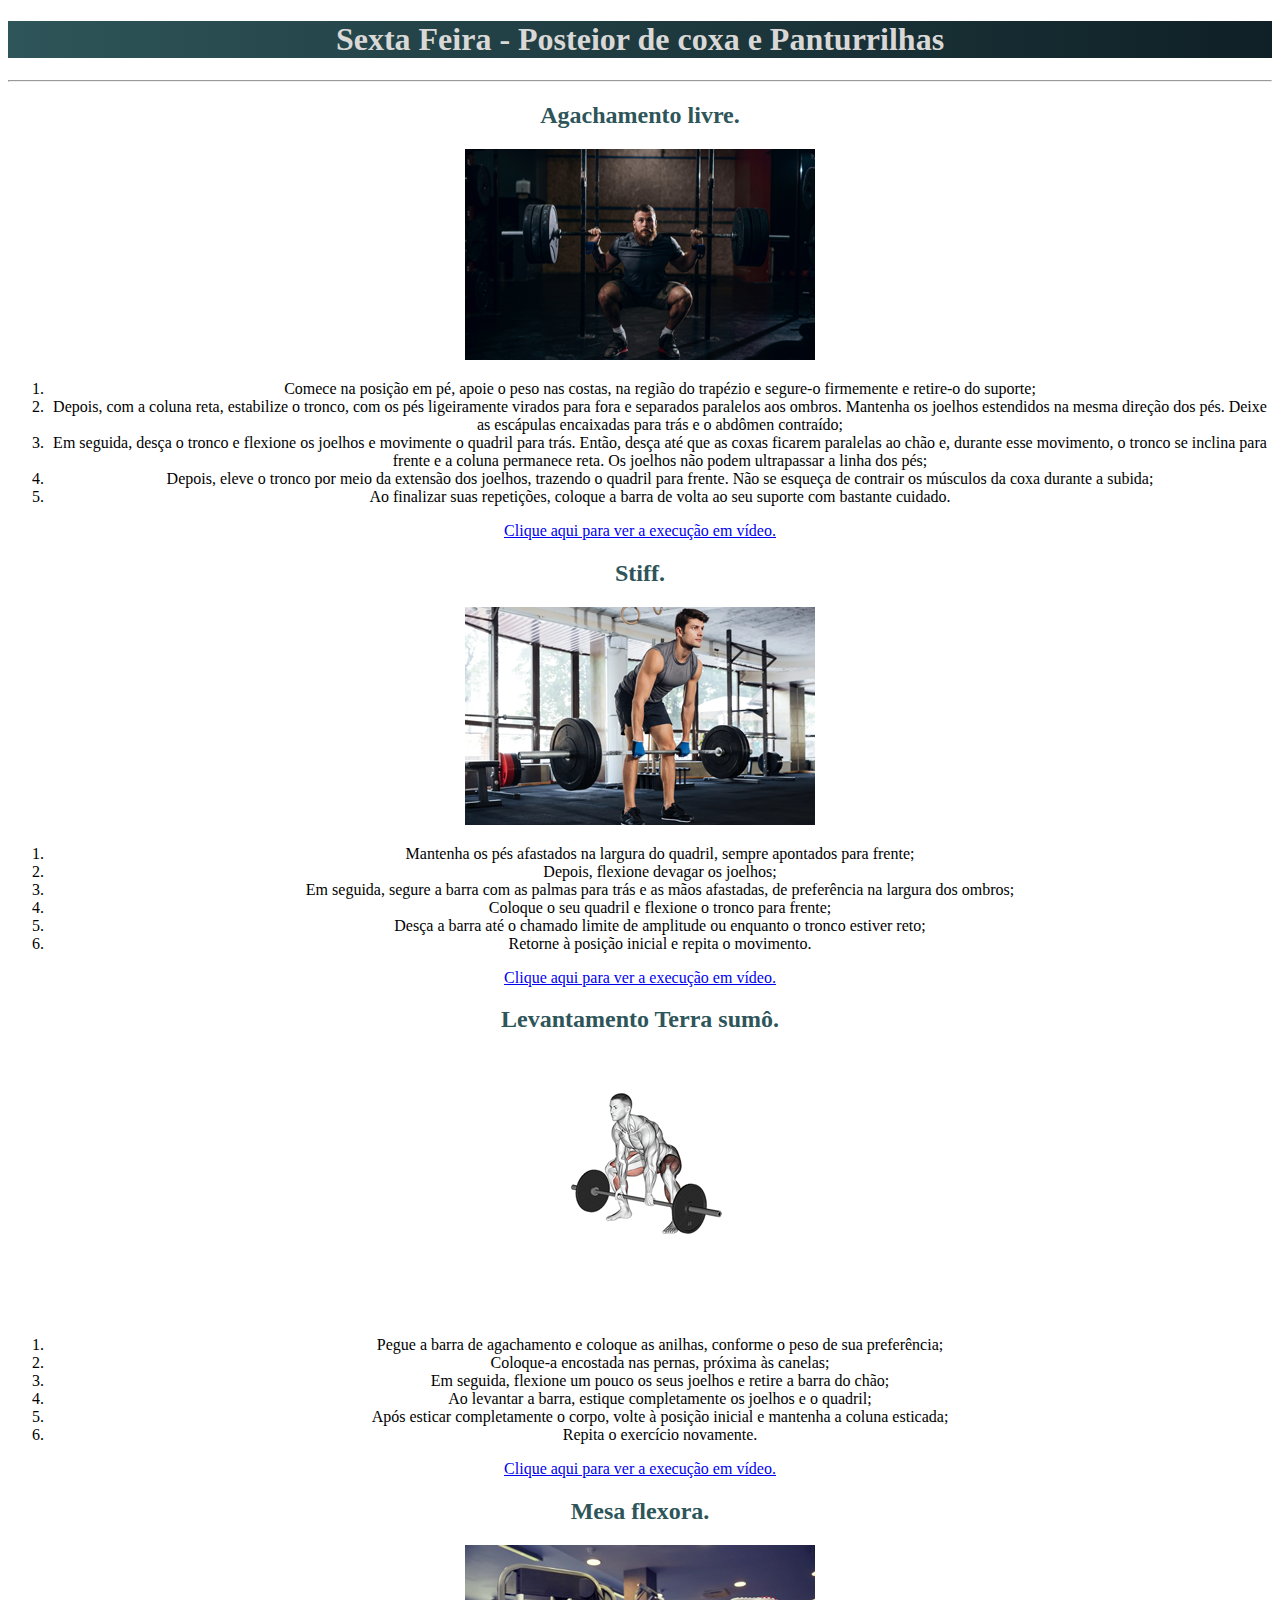
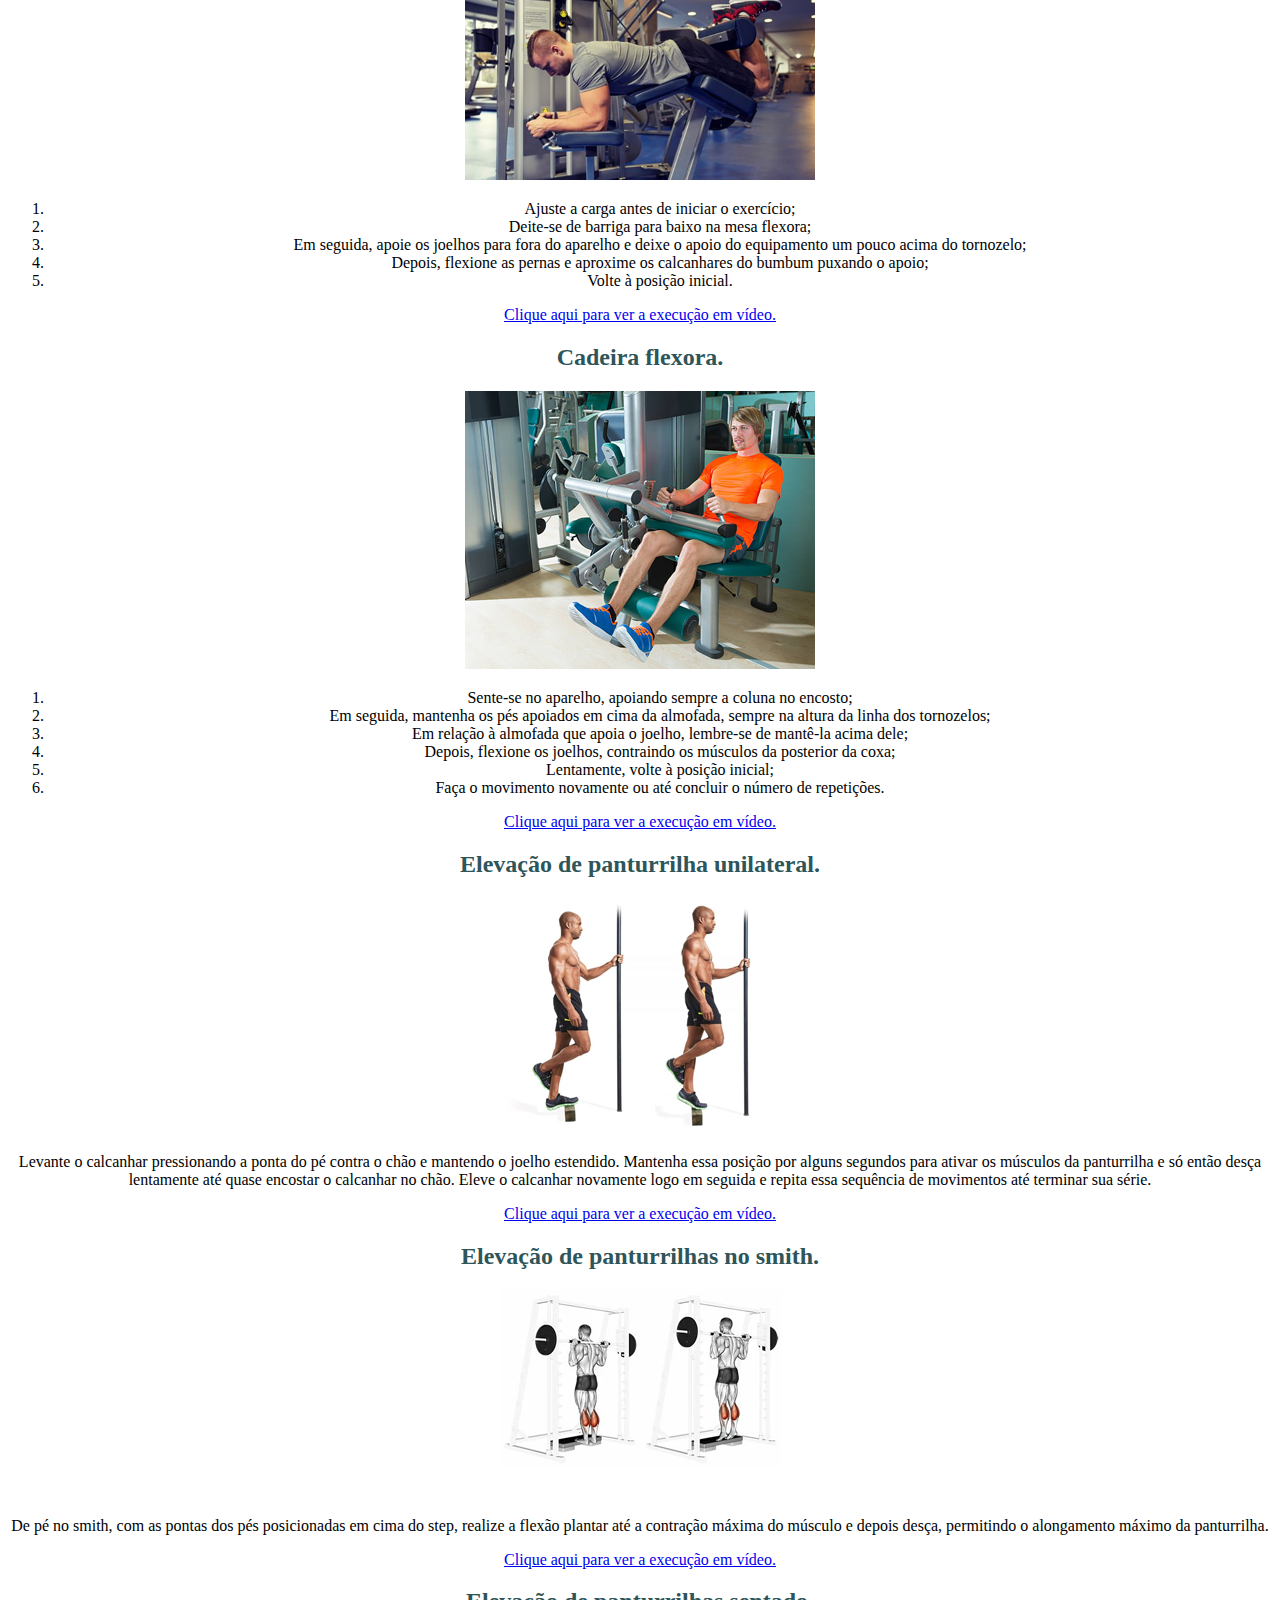
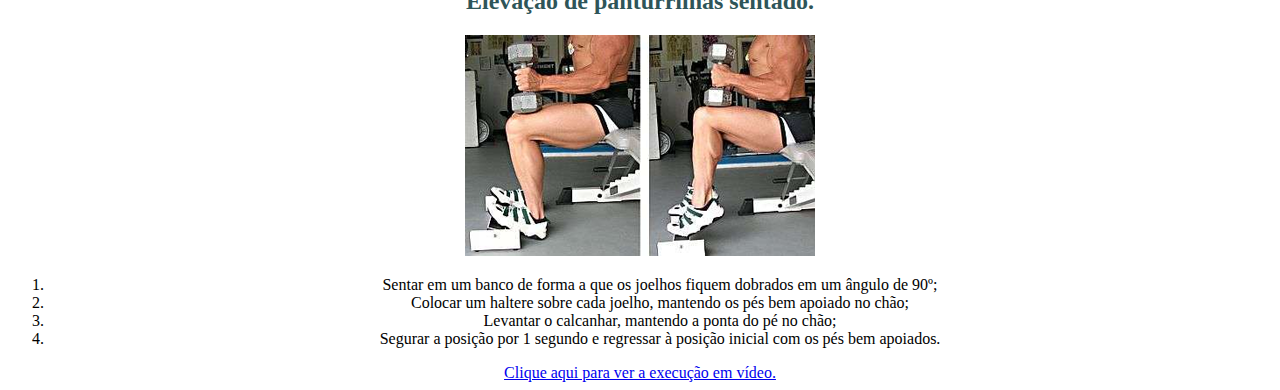
<file: sexta.html>
<!DOCTYPE html>
<html lang="pt-BR">
<head>
    <meta charset="UTF-8">
    <meta name="viewport" content="width=device-width, initial-scale=1.0">
    <link rel="shortcut icon" href="logo.ico" type="image/x-icon">
    <title>Sexta-Feira</title>
    <link rel="stylesheet" href="style.css">
</head>
<body>
    <h1>Sexta Feira - Posteior de coxa e Panturrilhas</h1>
    <hr>
    <h2>Agachamento livre.</h2>
    <img src="imagens/sexta/agachamentolivre.png" alt="">
    <ol>
        <li>Comece na posição em pé, apoie o peso nas costas, na região do trapézio e segure-o firmemente e retire-o do suporte; </li>
        <li>Depois, com a coluna reta, estabilize o tronco, com os pés ligeiramente virados para fora e separados paralelos aos ombros. Mantenha os joelhos estendidos na mesma direção dos pés. Deixe as escápulas encaixadas para trás e o abdômen contraído;</li>
        <li>Em seguida, desça o tronco e flexione os joelhos e movimente o quadril para trás. Então, desça até que as coxas ficarem paralelas ao chão e, durante esse movimento, o tronco se inclina para frente e a coluna permanece reta. Os joelhos não podem ultrapassar a linha dos pés;</li>
        <li>Depois, eleve o tronco por meio da extensão dos joelhos, trazendo o quadril para frente. Não se esqueça de contrair os músculos da coxa durante a subida;</li>
        <li>Ao finalizar suas repetições, coloque a barra de volta ao seu suporte com bastante cuidado.</li>
    </ol>
    <a href="https://www.tiktok.com/@fernandocantarelli/video/7263574080886983942?is_from_webapp=1&sender_device=pc" target="external">Clique aqui para ver a execução em vídeo.</a>

    <h2>Stiff.</h2>
    <img src="imagens/sexta/stiff.png" alt="">
    <ol>
        <li>Mantenha os pés afastados na largura do quadril, sempre apontados para frente;</li>
        <li>Depois, flexione devagar os joelhos;</li>
        <li>Em seguida, segure a barra com as palmas para trás e as mãos afastadas, de preferência na largura dos ombros;</li>
        <li>Coloque o seu quadril e flexione o tronco para frente;</li>
        <li>Desça a barra até o chamado limite de amplitude ou enquanto o tronco estiver reto;</li>
        <li>Retorne à posição inicial e repita o movimento.</li>
    </ol>
    <a href="https://www.tiktok.com/@fernandocantarelli/video/7181551663310802181?is_from_webapp=1&sender_device=pc"target="external">Clique aqui para ver a execução em vídeo.</a>

    <h2>Levantamento Terra sumô.</h2>
    <img src="imagens/sexta/terrasumo.png" alt="">
    <ol>
        <li>Pegue a barra de agachamento e coloque as anilhas, conforme o peso de sua preferência;</li>
        <li>Coloque-a encostada nas pernas, próxima às canelas;</li>
        <li>Em seguida, flexione um pouco os seus joelhos e retire a barra do chão;</li>
        <li>Ao levantar a barra, estique completamente os joelhos e o quadril;</li>
        <li>Após esticar completamente o corpo, volte à posição inicial e mantenha a coluna esticada;</li>
        <li>Repita o exercício novamente.</li>
    </ol>
    <a href="https://www.tiktok.com/@eilucao_/video/7096243421555330309?is_from_webapp=1&sender_device=pc"target="external">Clique aqui para ver a execução em vídeo.</a>

    <h2>Mesa flexora.</h2>
    <img src="imagens/sexta/mesaflexora.png" alt="">
    <ol>
        <li>Ajuste a carga antes de iniciar o exercício;</li>
        <li>Deite-se de barriga para baixo na mesa flexora;</li>
        <li>Em seguida, apoie os joelhos para fora do aparelho e deixe o apoio do equipamento um pouco acima do tornozelo;</li>
        <li>Depois, flexione as pernas e aproxime os calcanhares do bumbum puxando o apoio;</li>
        <li>Volte à posição inicial. </li>
    </ol>
    <a href="https://www.tiktok.com/@fernandocantarelli/video/7252696282404506885?is_from_webapp=1&sender_device=pc"target="external">Clique aqui para ver a execução em vídeo.</a>

    <h2>Cadeira flexora.</h2>
    <img src="imagens/sexta/cadeiraflexora.png" alt="">
    <ol>
        <li>Sente-se no aparelho, apoiando sempre a coluna no encosto;</li>
        <li>Em seguida, mantenha os pés apoiados em cima da almofada, sempre na altura da linha dos tornozelos;</li>
        <li>Em relação à almofada que apoia o joelho, lembre-se de mantê-la acima dele;</li>
        <li>Depois, flexione os joelhos, contraindo os músculos da posterior da coxa;</li>
        <li>Lentamente, volte à posição inicial;</li>
        <li>Faça o movimento novamente ou até concluir o número de repetições.</li>
    </ol>
    <a href="https://www.tiktok.com/@fernandocantarelli/video/7267932721337486597?is_from_webapp=1&sender_device=pc"target="external">Clique aqui para ver a execução em vídeo.</a>

    <h2>Elevação de panturrilha unilateral.</h2>
    <img src="imagens/sexta/panturrilhaunilateral.png" alt="">
    <p>Levante o calcanhar pressionando a ponta do pé contra o chão e mantendo o joelho estendido. Mantenha essa posição por alguns segundos para ativar os músculos da panturrilha e só então desça lentamente até quase encostar o calcanhar no chão. Eleve o calcanhar novamente logo em seguida e repita essa sequência de movimentos até terminar sua série.</p>
    <a href="https://www.tiktok.com/@alex.bevilaqua/video/7087886390461025542?is_from_webapp=1&sender_device=pc" target="external">Clique aqui para ver a execução em vídeo.</a>

    <h2>Elevação de panturrilhas no smith.</h2>
    <img src="imagens/sexta/panturrilhasmith.png" alt="">
    <p>De pé no smith, com as pontas dos pés posicionadas em cima do step, realize a flexão plantar até a contração máxima do músculo e depois desça, permitindo o alongamento máximo da panturrilha.</p>
    <a href="https://www.tiktok.com/@treinadormorin/video/7063222727217253637?is_from_webapp=1&sender_device=pc" target="external">Clique aqui para ver a execução em vídeo.</a>

    <h2>Elevação de panturrilhas sentado.</h2>
    <img src="imagens/sexta/panturrilhasentado.png" alt="">
    <ol>
        <li>Sentar em um banco de forma a que os joelhos fiquem dobrados em um ângulo de 90º;</li>
        <li>Colocar um haltere sobre cada joelho, mantendo os pés bem apoiado no chão;</li>
        <li>Levantar o calcanhar, mantendo a ponta do pé no chão;</li>
        <li>Segurar a posição por 1 segundo e regressar à posição inicial com os pés bem apoiados.</li>
    </ol>
    <a href="https://www.youtube.com/shorts/vri_GbfsLJA?feature=share" target="external">Clique aqui para ver a execução em vídeo.</a>
</body>
</html>
</file>
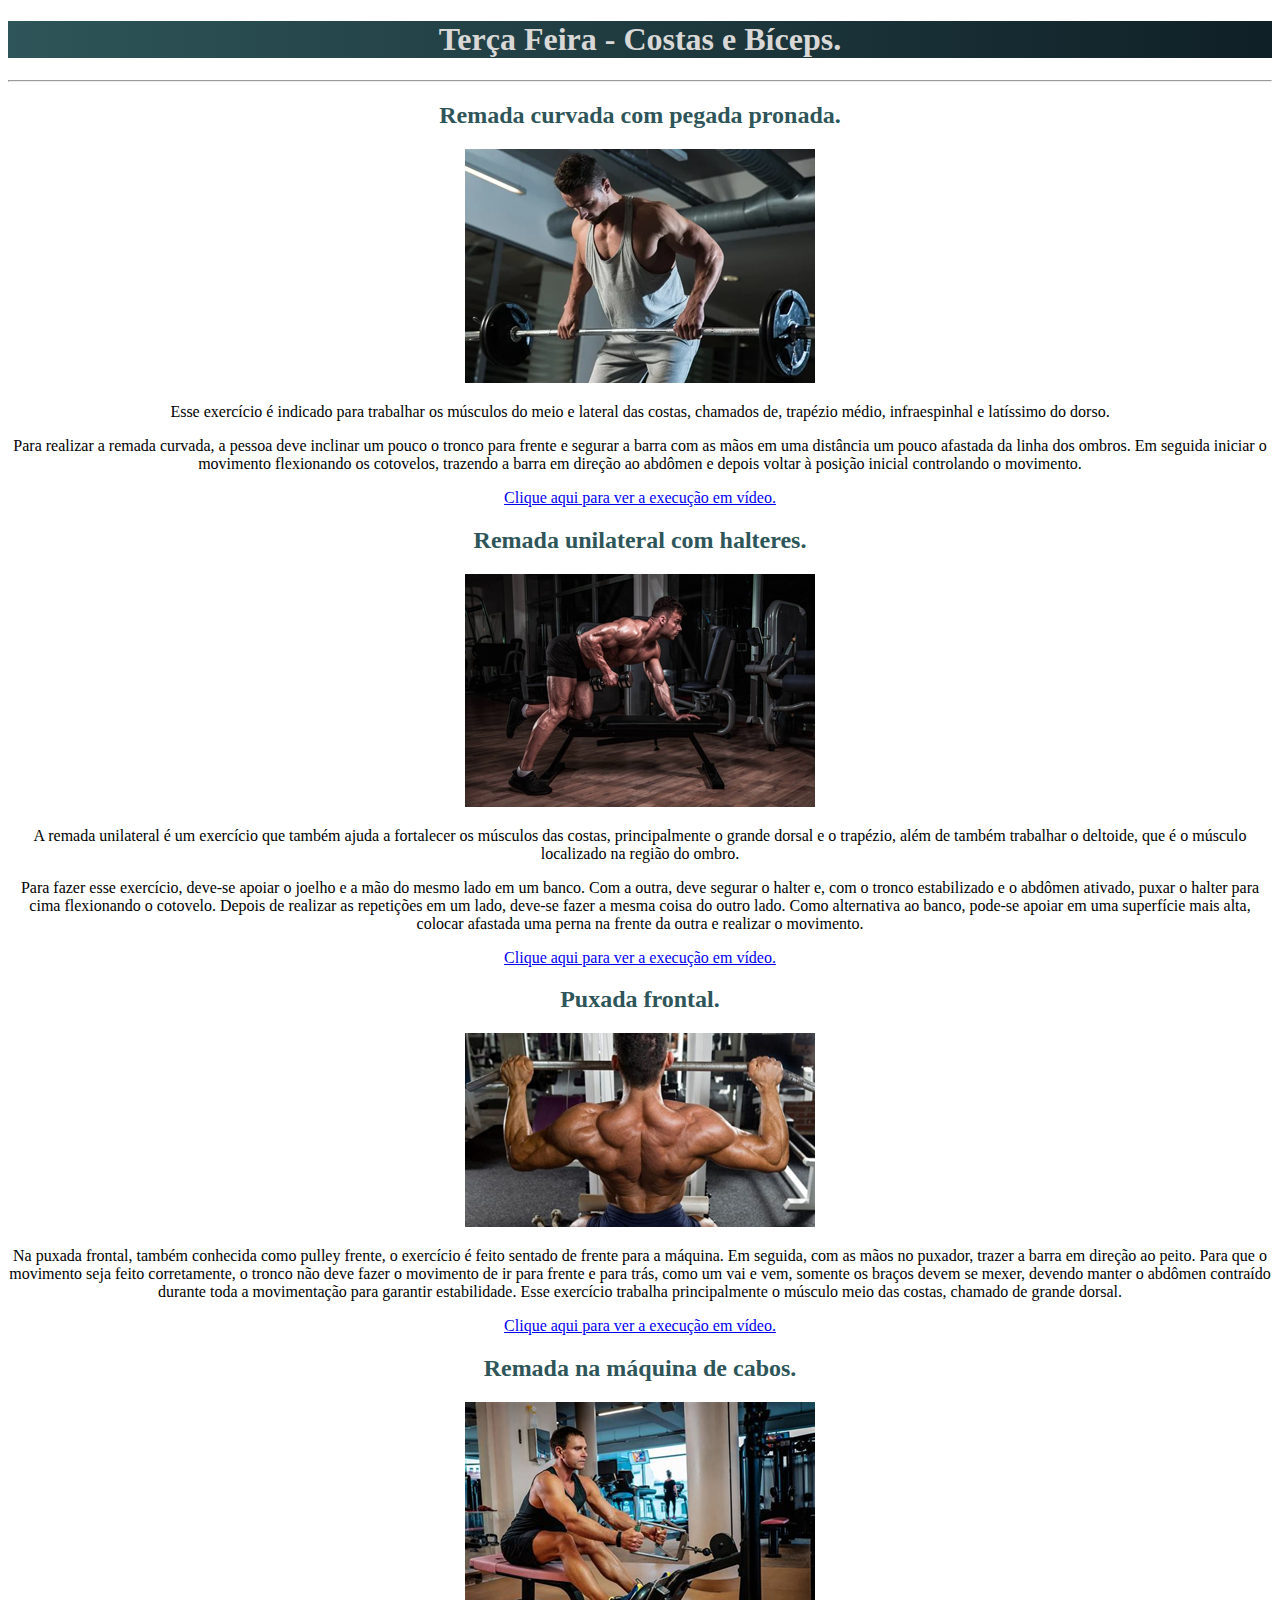
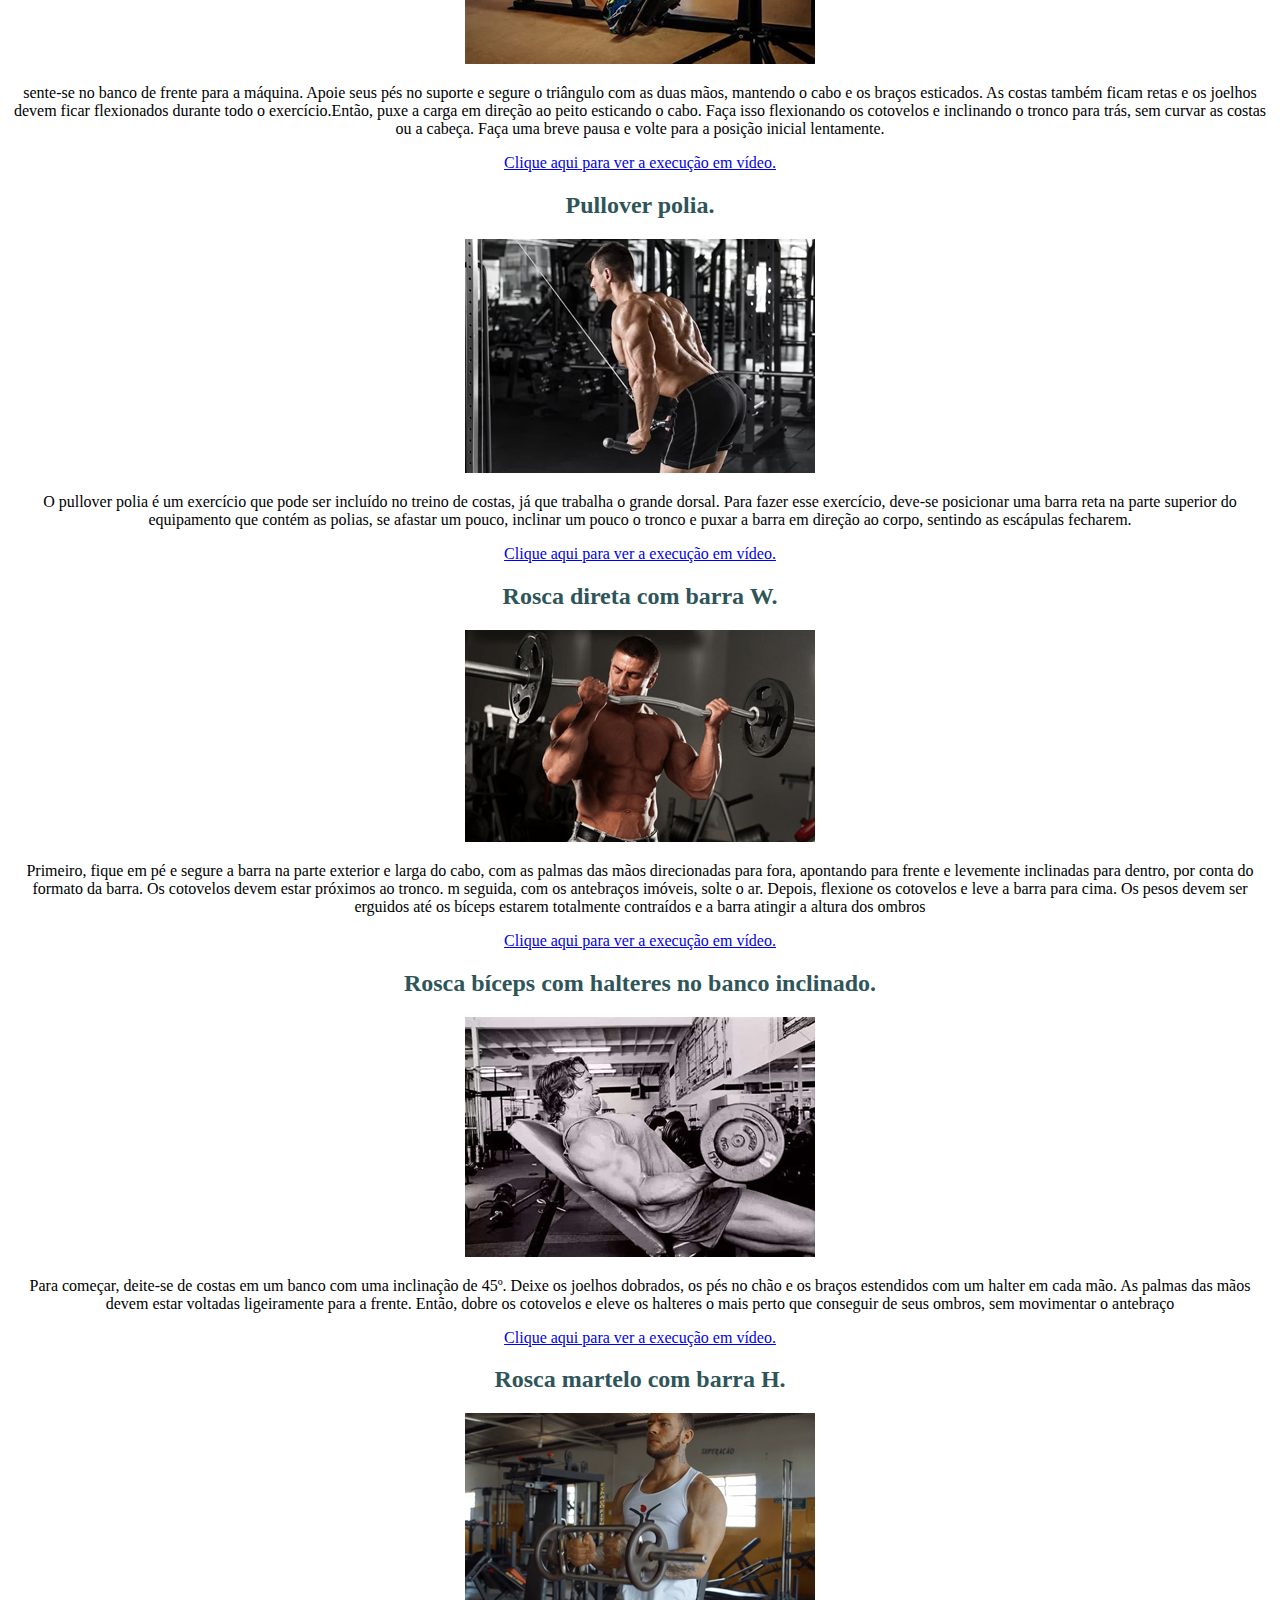
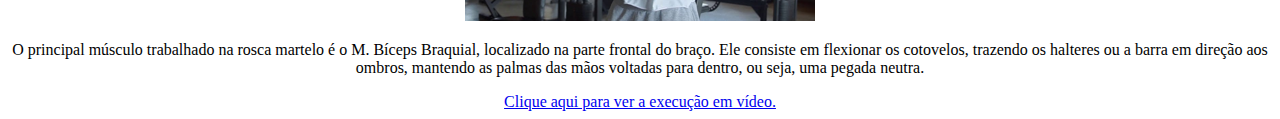
<file: terça.html>
<!DOCTYPE html>
<html lang="pt-BR">
<head>
    <meta charset="UTF-8">
    <meta name="viewport" content="width=device-width, initial-scale=1.0">
    <link rel="shortcut icon" href="logo.ico" type="image/x-icon">
    <title>Terça-Feira</title>
    <link rel="stylesheet" href="style.css">
</head>
<body>
    <h1>Terça Feira - Costas e Bíceps.</h1>
    <hr>
    <h2>Remada curvada com pegada pronada.</h2>
    <img src="imagens/Terça/remadacurvada.png" alt="">
    <p>Esse exercício é indicado para trabalhar os músculos do meio e lateral das costas, chamados de, trapézio médio, infraespinhal e latíssimo do dorso.</p>
    <p>Para realizar a remada curvada, a pessoa deve inclinar um pouco o tronco para frente e segurar a barra com as mãos em uma distância um pouco afastada da linha dos ombros. Em seguida iniciar o movimento flexionando os cotovelos, trazendo a barra em direção ao abdômen e depois voltar à posição inicial controlando o movimento.</p>
    <a href="https://www.tiktok.com/@lorenzodylanm/video/7226374787608857861?is_from_webapp=1&sender_device=pc" target="external">Clique aqui para ver a execução em vídeo.</a>

    <h2>Remada unilateral com halteres.</h2>
    <img src="imagens/Terça/remadaunilateral.png" alt="">
    <p>A remada unilateral é um exercício que também ajuda a fortalecer os músculos das costas, principalmente o grande dorsal e o trapézio, além de também trabalhar o deltoide, que é o músculo localizado na região do ombro.</p>
    <p>Para fazer esse exercício, deve-se apoiar o joelho e a mão do mesmo lado em um banco. Com a outra, deve segurar o halter e, com o tronco estabilizado e o abdômen ativado, puxar o halter para cima flexionando o cotovelo. Depois de realizar as repetições em um lado, deve-se fazer a mesma coisa do outro lado. Como alternativa ao banco, pode-se apoiar em uma superfície mais alta, colocar afastada uma perna na frente da outra e realizar o movimento.</p>
    <a href="https://www.tiktok.com/@fernandocantarelli/video/7206303310016515334?is_from_webapp=1&sender_device=pc" target="external">Clique aqui para ver a execução em vídeo.</a>

    <h2>Puxada frontal.</h2>
    <img src="imagens/Terça/pulleyfrente.png" alt="">
    <p>Na puxada frontal, também conhecida como pulley frente, o exercício é feito sentado de frente para a máquina. Em seguida, com as mãos no puxador, trazer a barra em direção ao peito. Para que o movimento seja feito corretamente, o tronco não deve fazer o movimento de ir para frente e para trás, como um vai e vem, somente os braços devem se mexer, devendo manter o abdômen contraído durante toda a movimentação para garantir estabilidade. Esse exercício trabalha principalmente o músculo meio das costas, chamado de grande dorsal.</p>
    <a href="https://www.tiktok.com/@eilucao_/video/7098066576015969541?is_from_webapp=1&sender_device=pc"target="external">Clique aqui para ver a execução em vídeo.</a>

    <h2>Remada na máquina de cabos.</h2>
    <img src="imagens/Terça/remadanocabo.png" alt="">
    <p>sente-se no banco de frente para a máquina. Apoie seus pés no suporte e segure o triângulo com as duas mãos, mantendo o cabo e os braços esticados. As costas também ficam retas e os joelhos devem ficar flexionados durante todo o exercício.Então, puxe a carga em direção ao peito esticando o cabo. Faça isso flexionando os cotovelos e inclinando o tronco para trás, sem curvar as costas ou a cabeça. Faça uma breve pausa e volte para a posição inicial lentamente.</p>
    <a href="https://www.tiktok.com/@profandreaugustosilva/video/7266567294803856646?is_from_webapp=1&sender_device=pc"target="external">Clique aqui para ver a execução em vídeo.</a>

    <h2>Pullover polia.</h2>
    <img src="imagens/Terça/pullover.png" alt="">
    <p>O pullover polia é um exercício que pode ser incluído no treino de costas, já que trabalha o grande dorsal. Para fazer esse exercício, deve-se posicionar uma barra reta na parte superior do equipamento que contém as polias, se afastar um pouco, inclinar um pouco o tronco e puxar a barra em direção ao corpo, sentindo as escápulas fecharem.</p>
    <a href="https://www.tiktok.com/@ketoplanclub/video/7146597754352061701?is_from_webapp=1&sender_device=pc"target="external">Clique aqui para ver a execução em vídeo.</a>

    <h2>Rosca direta com barra W.</h2>
    <img src="imagens/Terça/roscadireta.png" alt="">
    <p>Primeiro, fique em pé e segure a barra na parte exterior e larga do cabo, com as palmas das mãos direcionadas para fora, apontando para frente e levemente inclinadas para dentro, por conta do formato da barra. Os cotovelos devem estar próximos ao tronco. m seguida, com os antebraços imóveis, solte o ar. Depois, flexione os cotovelos e leve a barra para cima. Os pesos devem ser erguidos até os bíceps estarem totalmente contraídos e a barra atingir a altura dos ombros</p>
    <a href="https://www.tiktok.com/@felipeglir/video/7189297294544604422?is_from_webapp=1&sender_device=pc"target="external">Clique aqui para ver a execução em vídeo.</a>

    <h2>Rosca bíceps com halteres no banco inclinado.</h2>
    <img src="imagens/Terça/roscabancoinclinado.png" alt="">
    <p>Para começar, deite-se de costas em um banco com uma inclinação de 45º. Deixe os joelhos dobrados, os pés no chão e os braços estendidos com um halter em cada mão. As palmas das mãos devem estar voltadas ligeiramente para a frente. Então, dobre os cotovelos e eleve os halteres o mais perto que conseguir de seus ombros, sem movimentar o antebraço</p>
    <a href="https://www.tiktok.com/@rodpinhoo/video/7163756775722798341?is_from_webapp=1&sender_device=pc"target="external">Clique aqui para ver a execução em vídeo.</a>

    <h2>Rosca martelo com barra H.</h2>
    <img src="imagens/Terça/roscamartelo.png" alt="">
    <p>O principal músculo trabalhado na rosca martelo é o M. Bíceps Braquial, localizado na parte frontal do braço. Ele consiste em flexionar os cotovelos, trazendo os halteres ou a barra em direção aos ombros, mantendo as palmas das mãos voltadas para dentro, ou seja, uma pegada neutra.</p>
    <a href="https://youtube.com/shorts/UyBOnqwnvb0?si=Sz-mQ2go9RIBgwvz"target="external">Clique aqui para ver a execução em vídeo.</a>

</body>
</html>
</file>
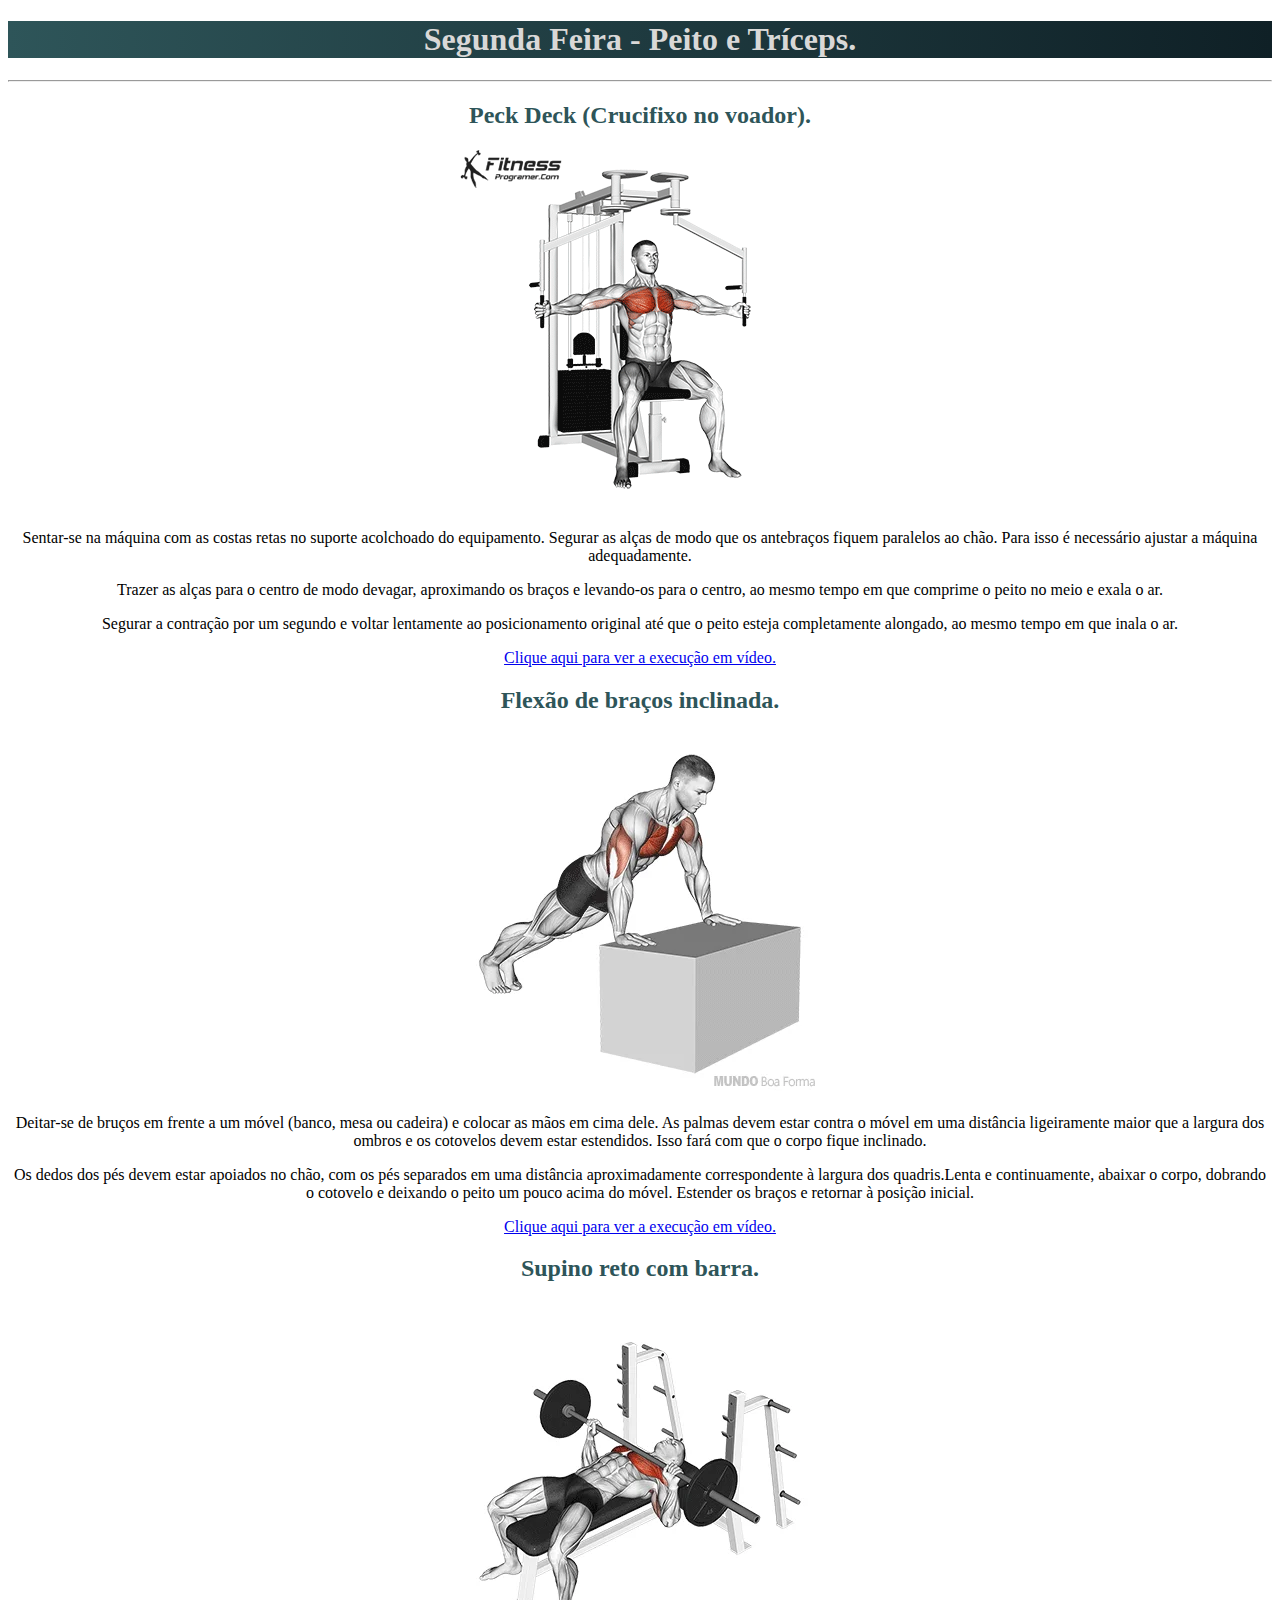
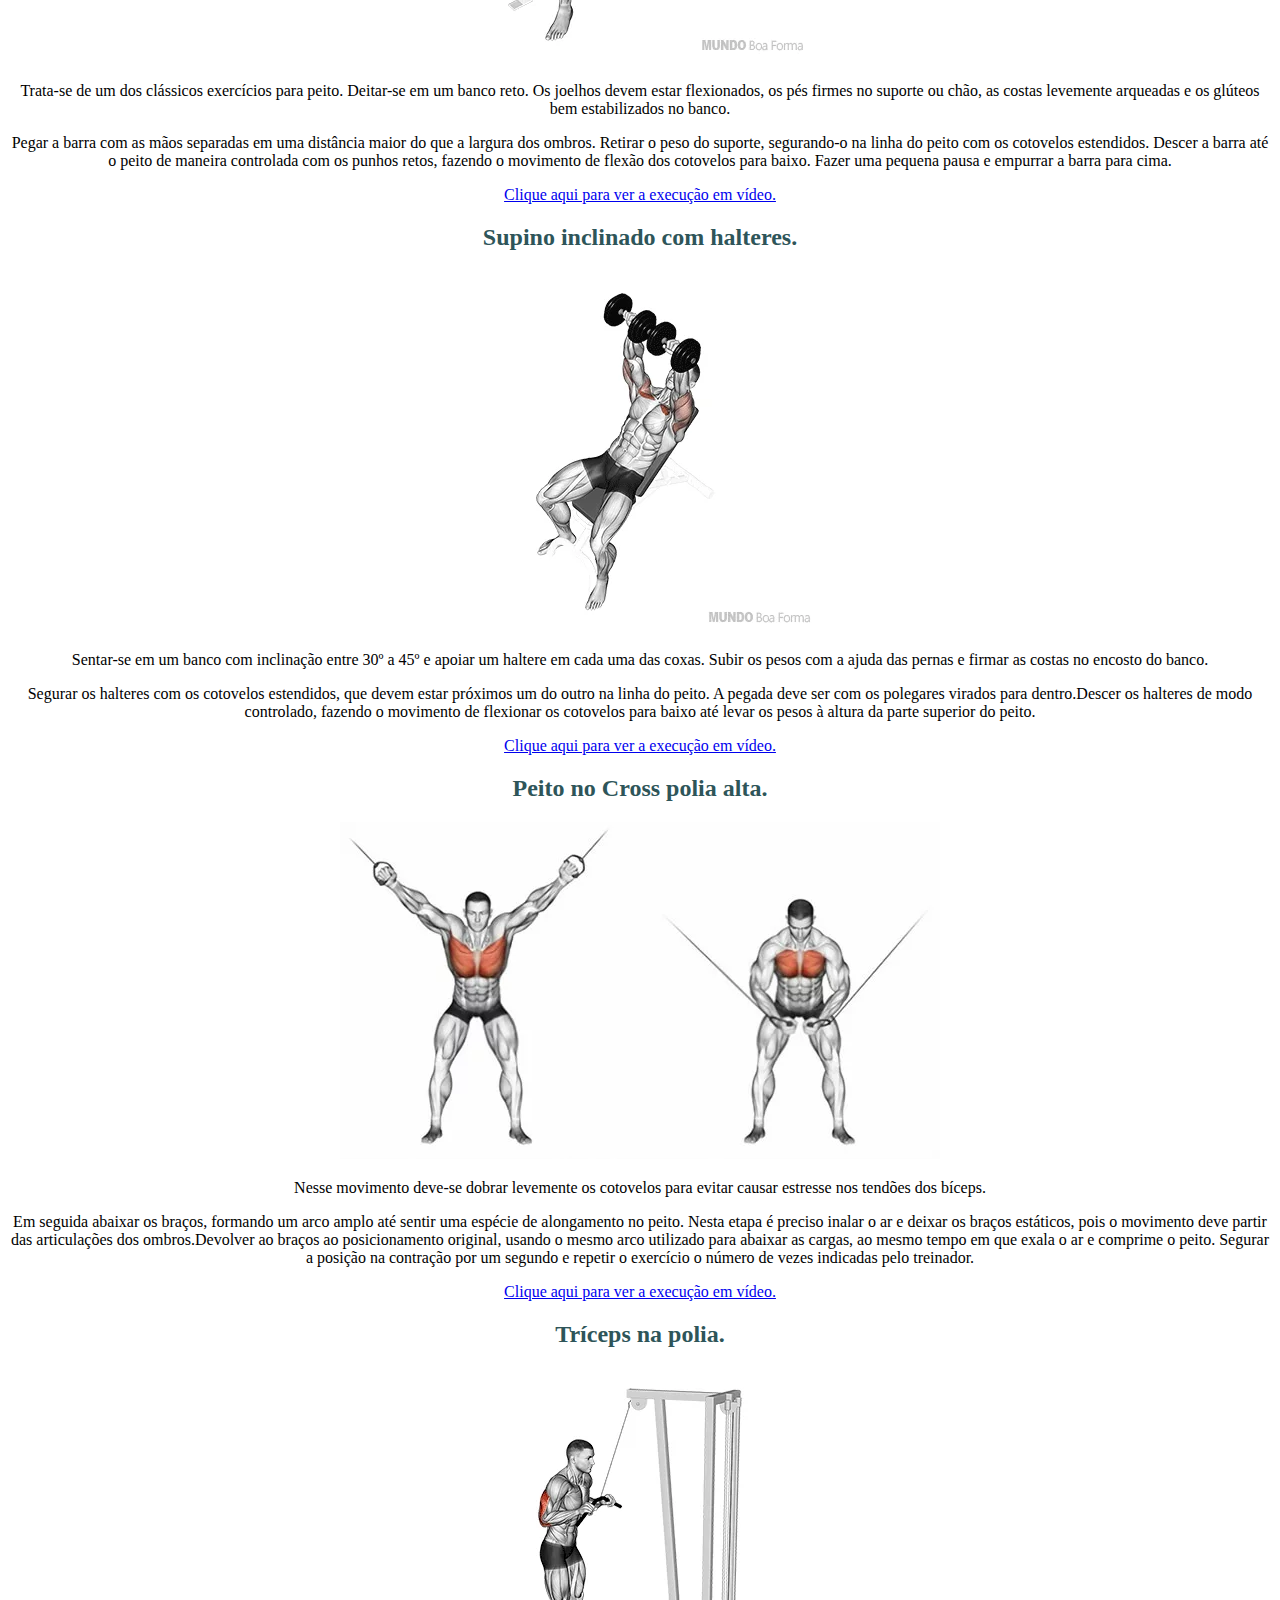
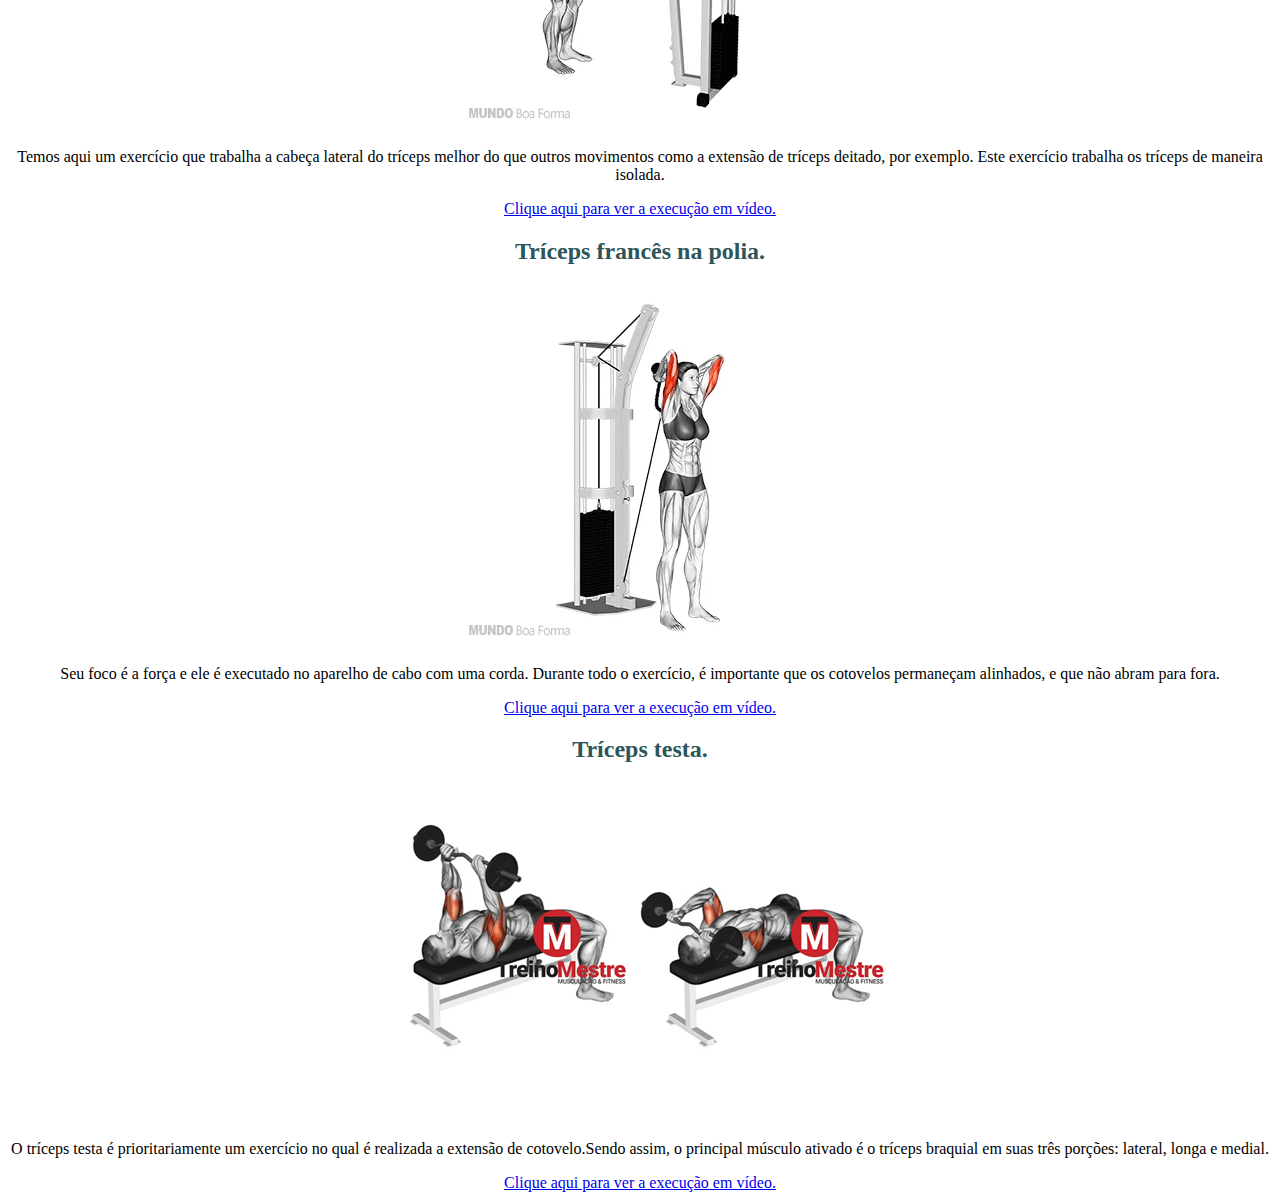
<file: imagens/Segunda.html>
<!DOCTYPE html>
<html lang="pt-BR">
<head>
    <meta charset="UTF-8">
    <meta name="viewport" content="width=device-width, initial-scale=1.0">
    <link rel="shortcut icon" href="logo.ico" type="image/x-icon">
    <title>Segunda-Feira</title>
    <link rel="stylesheet" href="style.css">
</head>
<body>
    <h1>Segunda Feira - Peito e Tríceps.</h1>
    <hr>
    <h2>Peck Deck (Crucifixo no voador).</h2>
    <img src="imagens/segunda/Pec-Deck-Fly.gif" alt="">
    <p>Sentar-se na máquina com as costas retas no suporte acolchoado do equipamento. Segurar as alças de modo que os antebraços fiquem paralelos ao chão. Para isso é necessário ajustar a máquina adequadamente.</p>
    <p>Trazer as alças para o centro de modo devagar, aproximando os braços e levando-os para o centro, ao mesmo tempo em que comprime o peito no meio e exala o ar.</p>
    <p>Segurar a contração por um segundo e voltar lentamente ao posicionamento original até que o peito esteja completamente alongado, ao mesmo tempo em que inala o ar.</p>
    <a href="https://youtube.com/shorts/NSneSDOh9Ls?si=S2FU3fSRDVdHVjq-" target="external">Clique aqui para ver a execução em vídeo.</a>
    <h2>Flexão de braços inclinada.</h2>
    <img src="imagens/segunda/flexao-de-bracos-inclinada.webp" alt="">
    <p>Deitar-se de bruços em frente a um móvel (banco, mesa ou cadeira) e colocar as mãos em cima dele. As palmas devem estar contra o móvel em uma distância ligeiramente maior que a largura dos ombros e os cotovelos devem estar estendidos. Isso fará com que o corpo fique inclinado.</p>
    <p>Os dedos dos pés devem estar apoiados no chão, com os pés separados em uma distância aproximadamente correspondente à largura dos quadris.Lenta e continuamente, abaixar o corpo, dobrando o cotovelo e deixando o peito um pouco acima do móvel. Estender os braços e retornar à posição inicial.</p> <a href="https://www.tiktok.com/@toniatto_personal_nutri/video/7231287331032976646?is_from_webapp=1&sender_device=pc" target="external">Clique aqui para ver a execução em vídeo.</a>
    <h2>Supino reto com barra.</h2>
    <img src="imagens/segunda/supino-reto.webp" alt="">
    <p>Trata-se de um dos clássicos exercícios para peito. Deitar-se em um banco reto. Os joelhos devem estar flexionados, os pés firmes no suporte ou chão, as costas levemente arqueadas e os glúteos bem estabilizados no banco.</p>
    <p>Pegar a barra com as mãos separadas em uma distância maior do que a largura dos ombros. Retirar o peso do suporte, segurando-o na linha do peito com os cotovelos estendidos. Descer a barra até o peito de maneira controlada com os punhos retos, fazendo o movimento de flexão dos cotovelos para baixo. Fazer uma pequena pausa e empurrar a barra para cima.</p>
    <a href="https://www.tiktok.com/@henrique.dimauro/video/7236526722676559110?is_from_webapp=1&sender_device=pc" target="external">Clique aqui para ver a execução em vídeo.</a>
    <h2>Supino inclinado com halteres.</h2>
    <img src="imagens/segunda/supino-inclinado-com-halteres.webp" alt="">
    <p>Sentar-se em um banco com inclinação entre 30º a 45º e apoiar um haltere em cada uma das coxas. Subir os pesos com a ajuda das pernas e firmar as costas no encosto do banco.</p>
    <p>Segurar os halteres com os cotovelos estendidos, que devem estar próximos um do outro na linha do peito. A pegada deve ser com os polegares virados para dentro.Descer os halteres de modo controlado, fazendo o movimento de flexionar os cotovelos para baixo até levar os pesos à altura da parte superior do peito.</p>
    <a href="https://www.tiktok.com/@lucas.piero.personal/video/7195202969313283334?is_from_webapp=1&sender_device=pc" target="external">Clique aqui para ver a execução em vídeo.</a>
    <h2>Peito no Cross polia alta.</h2>
    <img src="imagens/segunda/cross.png" alt="">
    <p>Nesse movimento deve-se dobrar levemente os cotovelos para evitar causar estresse nos tendões dos bíceps.</p>
    <p>Em seguida abaixar os braços, formando um arco amplo até sentir uma espécie de alongamento no peito. Nesta etapa é preciso inalar o ar e deixar os braços estáticos, pois o movimento deve partir das articulações dos ombros.Devolver ao braços ao posicionamento original, usando o mesmo arco utilizado para abaixar as cargas, ao mesmo tempo em que exala o ar e comprime o peito. Segurar a posição na contração por um segundo e repetir o exercício o número de vezes indicadas pelo treinador.</p> <a href="https://www.tiktok.com/@guiisantos91/video/7226079380399820037?is_from_webapp=1&sender_device=pc" target="external">Clique aqui para ver a execução em vídeo.</a>
    <h2>Tríceps na polia.</h2>
    <img src="imagens/segunda/triceps-puxada-no-pulley.webp" alt="">
    <p>Temos aqui um exercício que trabalha a cabeça lateral do tríceps melhor do que outros movimentos como a extensão de tríceps deitado, por exemplo. Este exercício trabalha os tríceps de maneira isolada.</p>
    <a href="https://www.tiktok.com/@oluixcarlos/video/7168939685425712390?is_from_webapp=1&sender_device=pc" target="external">Clique aqui para ver a execução em vídeo.</a>
    <h2>Tríceps francês na polia.</h2>
    <img src="imagens/segunda/triceps-no-pulley-atras-ca-cabeca.webp" alt="">
    <p>Seu foco é a força e ele é executado no aparelho de cabo com uma corda. Durante todo o exercício, é importante que os cotovelos permaneçam alinhados, e que não abram para fora.</p>
    <a href="https://www.tiktok.com/@seupersonalgabriel/video/7276588750552026374?is_from_webapp=1&sender_device=pc" target="external">Clique aqui para ver a execução em vídeo.</a>
    <h2>Tríceps testa.</h2>
    <img src="imagens/segunda/triceps-testaa.png" alt="">
    <p>O tríceps testa é prioritariamente um exercício no qual é realizada a extensão de cotovelo.Sendo assim, o principal músculo ativado é o tríceps braquial em suas três porções: lateral, longa e medial.</p>
    <a href="https://www.tiktok.com/@treinadormorin/video/7121678914186906886?is_from_webapp=1&sender_device=pc" target="external">Clique aqui para ver a execução em vídeo.</a>
</body>
</html>
</file>
<file: style.css>
@charset "UTF-8";
/* Cores usadas #0F2026, #2E5559, #618C84, #39733D, #D9D8D7*/

body{
    text-align: center;
}
h1{
    text-align: center;
    color: #D9D8D7;
    background-image:linear-gradient(to left, #0F2026, #2E5559)
}
h2{
    
    color: #2E5559;
    text-align: center;
}
p{
    text-align: center;
}
ol{
    text-align: center;
}
</file>
<file: imagens/style.css>
@charset "UTF-8";
/* Cores usadas #0F2026, #2E5559, #618C84, #39733D, #D9D8D7*/

body{
    text-align: center;
}
h1{
    text-align: center;
    color: #D9D8D7;
    background-image:linear-gradient(to left, #0F2026, #2E5559)
}
h2{
    
    color: #2E5559;
    text-align: center;
}
p{
    text-align: center;
}
ol{
    text-align: center;
}
</file>
